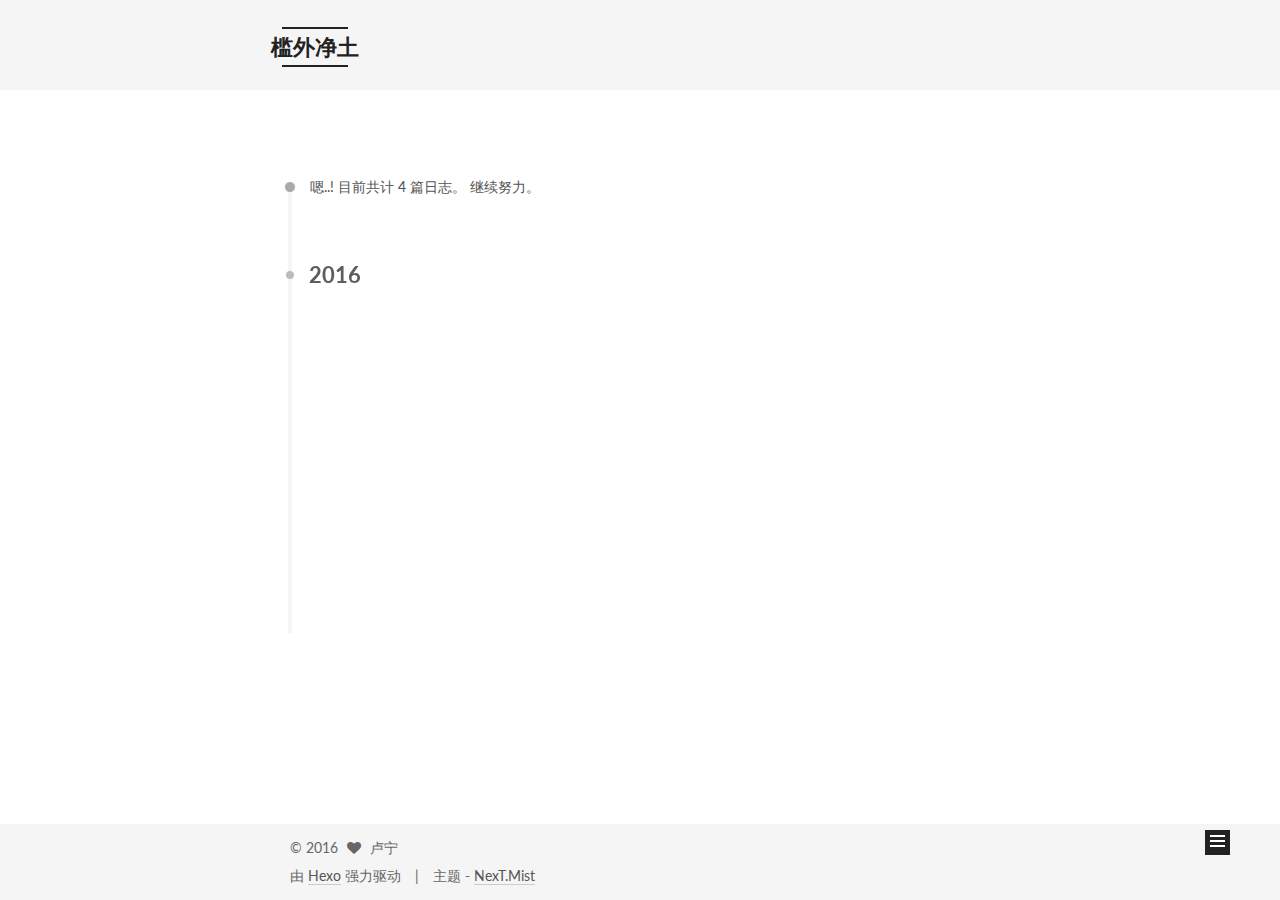
<file: archives/index.html>
<!doctype html>



  


<html class="theme-next mist use-motion">
<head>
  <meta charset="UTF-8"/>
<meta http-equiv="X-UA-Compatible" content="IE=edge,chrome=1" />
<meta name="viewport" content="width=device-width, initial-scale=1, maximum-scale=1"/>



<meta http-equiv="Cache-Control" content="no-transform" />
<meta http-equiv="Cache-Control" content="no-siteapp" />












  
  
  <link href="/vendors/fancybox/source/jquery.fancybox.css?v=2.1.5" rel="stylesheet" type="text/css" />




  
  
  
  

  
    
    
  

  

  

  

  

  
    
    
    <link href="//fonts.googleapis.com/css?family=Lato:300,300italic,400,400italic,700,700italic&subset=latin,latin-ext" rel="stylesheet" type="text/css">
  






<link href="/vendors/font-awesome/css/font-awesome.min.css?v=4.4.0" rel="stylesheet" type="text/css" />

<link href="/css/main.css?v=5.0.1" rel="stylesheet" type="text/css" />


  <meta name="keywords" content="Hexo, NexT" />








  <link rel="shortcut icon" type="image/x-icon" href="/favicon.ico?v=5.0.1" />






<meta name="description" content="论一个T3码农的幸福生活">
<meta property="og:type" content="website">
<meta property="og:title" content="槛外净土">
<meta property="og:url" content="http://yoursite.com/archives/index.html">
<meta property="og:site_name" content="槛外净土">
<meta property="og:description" content="论一个T3码农的幸福生活">
<meta name="twitter:card" content="summary">
<meta name="twitter:title" content="槛外净土">
<meta name="twitter:description" content="论一个T3码农的幸福生活">



<script type="text/javascript" id="hexo.configuration">
  var NexT = window.NexT || {};
  var CONFIG = {
    scheme: 'Mist',
    sidebar: {"position":"left","display":"post"},
    fancybox: true,
    motion: true,
    duoshuo: {
      userId: 0,
      author: '博主'
    }
  };
</script>

  <title> 归档 | 槛外净土 </title>
</head>

<body itemscope itemtype="http://schema.org/WebPage" lang="zh-Hans">

  










  
  
    
  

  <div class="container one-collumn sidebar-position-left  page-archive  ">
    <div class="headband"></div>

    <header id="header" class="header" itemscope itemtype="http://schema.org/WPHeader">
      <div class="header-inner"><div class="site-meta ">
  

  <div class="custom-logo-site-title">
    <a href="/"  class="brand" rel="start">
      <span class="logo-line-before"><i></i></span>
      <span class="site-title">槛外净土</span>
      <span class="logo-line-after"><i></i></span>
    </a>
  </div>
  <p class="site-subtitle">^o^</p>
</div>

<div class="site-nav-toggle">
  <button>
    <span class="btn-bar"></span>
    <span class="btn-bar"></span>
    <span class="btn-bar"></span>
  </button>
</div>

<nav class="site-nav">
  

  
    <ul id="menu" class="menu">
      
        
        <li class="menu-item menu-item-home">
          <a href="/" rel="section">
            
              <i class="menu-item-icon fa fa-fw fa-home"></i> <br />
            
            首页
          </a>
        </li>
      
        
        <li class="menu-item menu-item-archives">
          <a href="/archives" rel="section">
            
              <i class="menu-item-icon fa fa-fw fa-archive"></i> <br />
            
            归档
          </a>
        </li>
      
        
        <li class="menu-item menu-item-tags">
          <a href="/tags" rel="section">
            
              <i class="menu-item-icon fa fa-fw fa-tags"></i> <br />
            
            标签
          </a>
        </li>
      

      
    </ul>
  

  
</nav>

 </div>
    </header>

    <main id="main" class="main">
      <div class="main-inner">
        <div class="content-wrap">
          <div id="content" class="content">
            

  <section id="posts" class="posts-collapse">
    <span class="archive-move-on"></span>

    <span class="archive-page-counter">
      
      
      
        
      
      嗯..! 目前共计 4 篇日志。 继续努力。
    </span>

    

      
      
      

      
        
        <div class="collection-title">
          <h2 class="archive-year motion-element" id="archive-year-2016">2016</h2>
        </div>
      
      

      

  <article class="post post-type-normal" itemscope itemtype="http://schema.org/Article">
    <header class="post-header">

      <h1 class="post-title">
        
            <a class="post-title-link" href="/2016/09/08/singeton/" itemprop="url">
              
                <span itemprop="name">设计模式 之 单例模式</span>
              
            </a>
        
      </h1>

      <div class="post-meta">
        <time class="post-time" itemprop="dateCreated"
              datetime="2016-09-08T21:42:16+08:00"
              content="2016-09-08" >
          09-08
        </time>
      </div>

    </header>
  </article>



    

      
      
      

      
      

      

  <article class="post post-type-normal" itemscope itemtype="http://schema.org/Article">
    <header class="post-header">

      <h1 class="post-title">
        
            <a class="post-title-link" href="/2016/08/31/bintary/" itemprop="url">
              
                <span itemprop="name">上传bintary中文乱码问题</span>
              
            </a>
        
      </h1>

      <div class="post-meta">
        <time class="post-time" itemprop="dateCreated"
              datetime="2016-08-31T14:01:12+08:00"
              content="2016-08-31" >
          08-31
        </time>
      </div>

    </header>
  </article>



    

      
      
      

      
      

      

  <article class="post post-type-normal" itemscope itemtype="http://schema.org/Article">
    <header class="post-header">

      <h1 class="post-title">
        
            <a class="post-title-link" href="/2016/08/29/baidu/" itemprop="url">
              
                <span itemprop="name">baidu</span>
              
            </a>
        
      </h1>

      <div class="post-meta">
        <time class="post-time" itemprop="dateCreated"
              datetime="2016-08-29T21:40:54+08:00"
              content="2016-08-29" >
          08-29
        </time>
      </div>

    </header>
  </article>



    

      
      
      

      
      

      

  <article class="post post-type-normal" itemscope itemtype="http://schema.org/Article">
    <header class="post-header">

      <h1 class="post-title">
        
            <a class="post-title-link" href="/2016/08/29/hello-world/" itemprop="url">
              
                <span itemprop="name">Hello World</span>
              
            </a>
        
      </h1>

      <div class="post-meta">
        <time class="post-time" itemprop="dateCreated"
              datetime="2016-08-29T21:33:59+08:00"
              content="2016-08-29" >
          08-29
        </time>
      </div>

    </header>
  </article>



    

  </section>

  



          </div>
          


          

        </div>
        
          
  
  <div class="sidebar-toggle">
    <div class="sidebar-toggle-line-wrap">
      <span class="sidebar-toggle-line sidebar-toggle-line-first"></span>
      <span class="sidebar-toggle-line sidebar-toggle-line-middle"></span>
      <span class="sidebar-toggle-line sidebar-toggle-line-last"></span>
    </div>
  </div>

  <aside id="sidebar" class="sidebar">
    <div class="sidebar-inner">

      

      

      <section class="site-overview sidebar-panel  sidebar-panel-active ">
        <div class="site-author motion-element" itemprop="author" itemscope itemtype="http://schema.org/Person">
          <img class="site-author-image" itemprop="image"
               src="/uploads/icon.jpg"
               alt="卢宁" />
          <p class="site-author-name" itemprop="name">卢宁</p>
          <p class="site-description motion-element" itemprop="description">论一个T3码农的幸福生活</p>
        </div>
        <nav class="site-state motion-element">
          <div class="site-state-item site-state-posts">
            <a href="/archives">
              <span class="site-state-item-count">4</span>
              <span class="site-state-item-name">日志</span>
            </a>
          </div>

          

          
            <div class="site-state-item site-state-tags">
              <a href="/tags">
                <span class="site-state-item-count">2</span>
                <span class="site-state-item-name">标签</span>
              </a>
            </div>
          

        </nav>

        

        <div class="links-of-author motion-element">
          
        </div>

        
        

        
        

      </section>

      

    </div>
  </aside>


        
      </div>
    </main>

    <footer id="footer" class="footer">
      <div class="footer-inner">
        <div class="copyright" >
  
  &copy; 
  <span itemprop="copyrightYear">2016</span>
  <span class="with-love">
    <i class="fa fa-heart"></i>
  </span>
  <span class="author" itemprop="copyrightHolder">卢宁</span>
</div>

<div class="powered-by">
  由 <a class="theme-link" href="http://hexo.io">Hexo</a> 强力驱动
</div>

<div class="theme-info">
  主题 -
  <a class="theme-link" href="https://github.com/iissnan/hexo-theme-next">
    NexT.Mist
  </a>
</div>

        

        
      </div>
    </footer>

    <div class="back-to-top">
      <i class="fa fa-arrow-up"></i>
    </div>
  </div>

  

<script type="text/javascript">
  if (Object.prototype.toString.call(window.Promise) !== '[object Function]') {
    window.Promise = null;
  }
</script>









  



  
  <script type="text/javascript" src="/vendors/jquery/index.js?v=2.1.3"></script>

  
  <script type="text/javascript" src="/vendors/fastclick/lib/fastclick.min.js?v=1.0.6"></script>

  
  <script type="text/javascript" src="/vendors/jquery_lazyload/jquery.lazyload.js?v=1.9.7"></script>

  
  <script type="text/javascript" src="/vendors/velocity/velocity.min.js?v=1.2.1"></script>

  
  <script type="text/javascript" src="/vendors/velocity/velocity.ui.min.js?v=1.2.1"></script>

  
  <script type="text/javascript" src="/vendors/fancybox/source/jquery.fancybox.pack.js?v=2.1.5"></script>


  


  <script type="text/javascript" src="/js/src/utils.js?v=5.0.1"></script>

  <script type="text/javascript" src="/js/src/motion.js?v=5.0.1"></script>



  
  

  
  
    <script type="text/javascript" id="motion.page.archive">
      $('.archive-year').velocity('transition.slideLeftIn');
    </script>
  


  


  <script type="text/javascript" src="/js/src/bootstrap.js?v=5.0.1"></script>



  



  



  
  
  

  

  

</body>
</html>
</file>
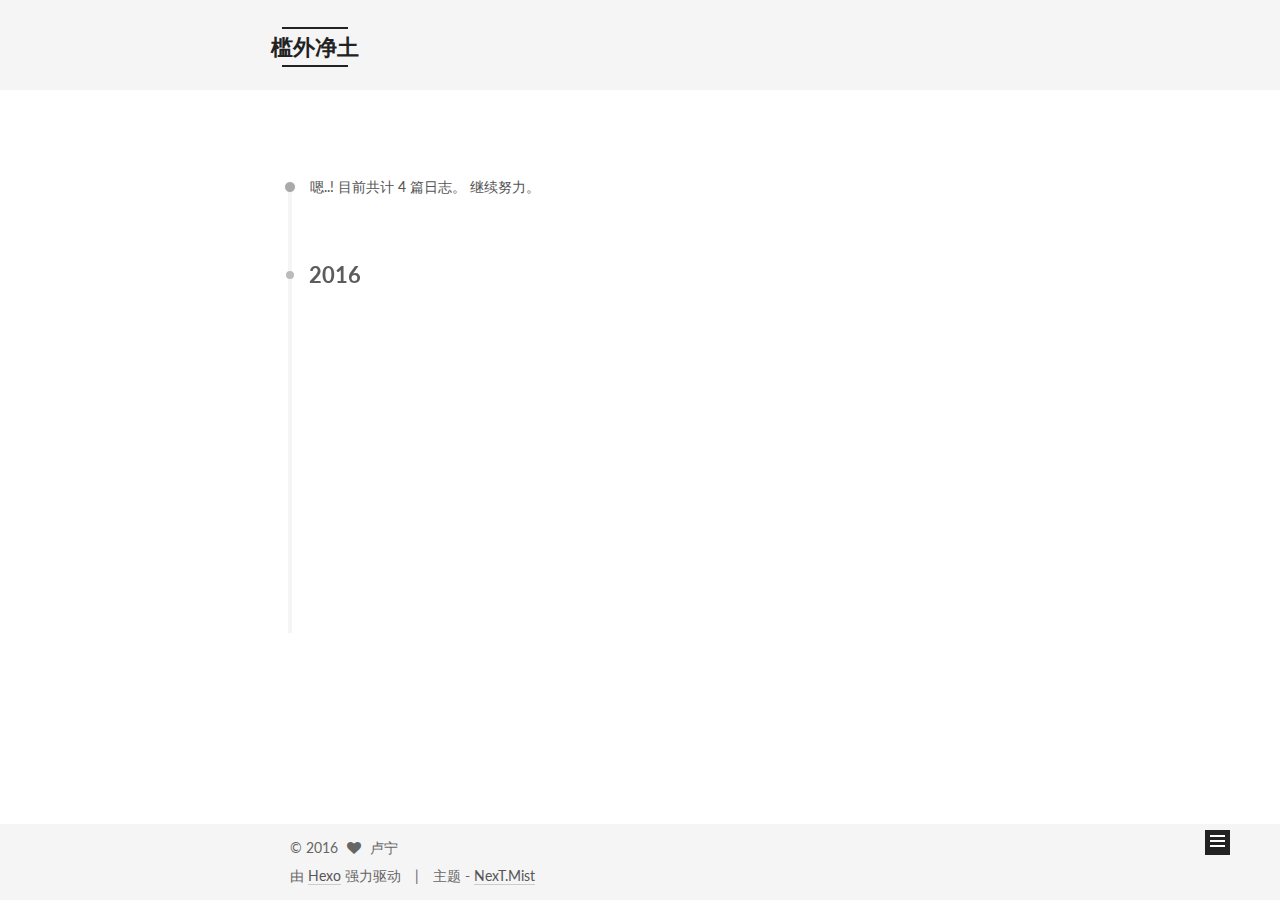
<file: archives/2016/index.html>
<!doctype html>



  


<html class="theme-next mist use-motion">
<head>
  <meta charset="UTF-8"/>
<meta http-equiv="X-UA-Compatible" content="IE=edge,chrome=1" />
<meta name="viewport" content="width=device-width, initial-scale=1, maximum-scale=1"/>



<meta http-equiv="Cache-Control" content="no-transform" />
<meta http-equiv="Cache-Control" content="no-siteapp" />












  
  
  <link href="/vendors/fancybox/source/jquery.fancybox.css?v=2.1.5" rel="stylesheet" type="text/css" />




  
  
  
  

  
    
    
  

  

  

  

  

  
    
    
    <link href="//fonts.googleapis.com/css?family=Lato:300,300italic,400,400italic,700,700italic&subset=latin,latin-ext" rel="stylesheet" type="text/css">
  






<link href="/vendors/font-awesome/css/font-awesome.min.css?v=4.4.0" rel="stylesheet" type="text/css" />

<link href="/css/main.css?v=5.0.1" rel="stylesheet" type="text/css" />


  <meta name="keywords" content="Hexo, NexT" />








  <link rel="shortcut icon" type="image/x-icon" href="/favicon.ico?v=5.0.1" />






<meta name="description" content="论一个T3码农的幸福生活">
<meta property="og:type" content="website">
<meta property="og:title" content="槛外净土">
<meta property="og:url" content="http://yoursite.com/archives/2016/index.html">
<meta property="og:site_name" content="槛外净土">
<meta property="og:description" content="论一个T3码农的幸福生活">
<meta name="twitter:card" content="summary">
<meta name="twitter:title" content="槛外净土">
<meta name="twitter:description" content="论一个T3码农的幸福生活">



<script type="text/javascript" id="hexo.configuration">
  var NexT = window.NexT || {};
  var CONFIG = {
    scheme: 'Mist',
    sidebar: {"position":"left","display":"post"},
    fancybox: true,
    motion: true,
    duoshuo: {
      userId: 0,
      author: '博主'
    }
  };
</script>

  <title> 归档 | 槛外净土 </title>
</head>

<body itemscope itemtype="http://schema.org/WebPage" lang="zh-Hans">

  










  
  
    
  

  <div class="container one-collumn sidebar-position-left  page-archive  ">
    <div class="headband"></div>

    <header id="header" class="header" itemscope itemtype="http://schema.org/WPHeader">
      <div class="header-inner"><div class="site-meta ">
  

  <div class="custom-logo-site-title">
    <a href="/"  class="brand" rel="start">
      <span class="logo-line-before"><i></i></span>
      <span class="site-title">槛外净土</span>
      <span class="logo-line-after"><i></i></span>
    </a>
  </div>
  <p class="site-subtitle">^o^</p>
</div>

<div class="site-nav-toggle">
  <button>
    <span class="btn-bar"></span>
    <span class="btn-bar"></span>
    <span class="btn-bar"></span>
  </button>
</div>

<nav class="site-nav">
  

  
    <ul id="menu" class="menu">
      
        
        <li class="menu-item menu-item-home">
          <a href="/" rel="section">
            
              <i class="menu-item-icon fa fa-fw fa-home"></i> <br />
            
            首页
          </a>
        </li>
      
        
        <li class="menu-item menu-item-archives">
          <a href="/archives" rel="section">
            
              <i class="menu-item-icon fa fa-fw fa-archive"></i> <br />
            
            归档
          </a>
        </li>
      
        
        <li class="menu-item menu-item-tags">
          <a href="/tags" rel="section">
            
              <i class="menu-item-icon fa fa-fw fa-tags"></i> <br />
            
            标签
          </a>
        </li>
      

      
    </ul>
  

  
</nav>

 </div>
    </header>

    <main id="main" class="main">
      <div class="main-inner">
        <div class="content-wrap">
          <div id="content" class="content">
            

  <section id="posts" class="posts-collapse">
    <span class="archive-move-on"></span>

    <span class="archive-page-counter">
      
      
      
        
      
      嗯..! 目前共计 4 篇日志。 继续努力。
    </span>

    

      
      
      

      
        
        <div class="collection-title">
          <h2 class="archive-year motion-element" id="archive-year-2016">2016</h2>
        </div>
      
      

      

  <article class="post post-type-normal" itemscope itemtype="http://schema.org/Article">
    <header class="post-header">

      <h1 class="post-title">
        
            <a class="post-title-link" href="/2016/09/08/singeton/" itemprop="url">
              
                <span itemprop="name">设计模式 之 单例模式</span>
              
            </a>
        
      </h1>

      <div class="post-meta">
        <time class="post-time" itemprop="dateCreated"
              datetime="2016-09-08T21:42:16+08:00"
              content="2016-09-08" >
          09-08
        </time>
      </div>

    </header>
  </article>



    

      
      
      

      
      

      

  <article class="post post-type-normal" itemscope itemtype="http://schema.org/Article">
    <header class="post-header">

      <h1 class="post-title">
        
            <a class="post-title-link" href="/2016/08/31/bintary/" itemprop="url">
              
                <span itemprop="name">上传bintary中文乱码问题</span>
              
            </a>
        
      </h1>

      <div class="post-meta">
        <time class="post-time" itemprop="dateCreated"
              datetime="2016-08-31T14:01:12+08:00"
              content="2016-08-31" >
          08-31
        </time>
      </div>

    </header>
  </article>



    

      
      
      

      
      

      

  <article class="post post-type-normal" itemscope itemtype="http://schema.org/Article">
    <header class="post-header">

      <h1 class="post-title">
        
            <a class="post-title-link" href="/2016/08/29/baidu/" itemprop="url">
              
                <span itemprop="name">baidu</span>
              
            </a>
        
      </h1>

      <div class="post-meta">
        <time class="post-time" itemprop="dateCreated"
              datetime="2016-08-29T21:40:54+08:00"
              content="2016-08-29" >
          08-29
        </time>
      </div>

    </header>
  </article>



    

      
      
      

      
      

      

  <article class="post post-type-normal" itemscope itemtype="http://schema.org/Article">
    <header class="post-header">

      <h1 class="post-title">
        
            <a class="post-title-link" href="/2016/08/29/hello-world/" itemprop="url">
              
                <span itemprop="name">Hello World</span>
              
            </a>
        
      </h1>

      <div class="post-meta">
        <time class="post-time" itemprop="dateCreated"
              datetime="2016-08-29T21:33:59+08:00"
              content="2016-08-29" >
          08-29
        </time>
      </div>

    </header>
  </article>



    

  </section>

  



          </div>
          


          

        </div>
        
          
  
  <div class="sidebar-toggle">
    <div class="sidebar-toggle-line-wrap">
      <span class="sidebar-toggle-line sidebar-toggle-line-first"></span>
      <span class="sidebar-toggle-line sidebar-toggle-line-middle"></span>
      <span class="sidebar-toggle-line sidebar-toggle-line-last"></span>
    </div>
  </div>

  <aside id="sidebar" class="sidebar">
    <div class="sidebar-inner">

      

      

      <section class="site-overview sidebar-panel  sidebar-panel-active ">
        <div class="site-author motion-element" itemprop="author" itemscope itemtype="http://schema.org/Person">
          <img class="site-author-image" itemprop="image"
               src="/uploads/icon.jpg"
               alt="卢宁" />
          <p class="site-author-name" itemprop="name">卢宁</p>
          <p class="site-description motion-element" itemprop="description">论一个T3码农的幸福生活</p>
        </div>
        <nav class="site-state motion-element">
          <div class="site-state-item site-state-posts">
            <a href="/archives">
              <span class="site-state-item-count">4</span>
              <span class="site-state-item-name">日志</span>
            </a>
          </div>

          

          
            <div class="site-state-item site-state-tags">
              <a href="/tags">
                <span class="site-state-item-count">2</span>
                <span class="site-state-item-name">标签</span>
              </a>
            </div>
          

        </nav>

        

        <div class="links-of-author motion-element">
          
        </div>

        
        

        
        

      </section>

      

    </div>
  </aside>


        
      </div>
    </main>

    <footer id="footer" class="footer">
      <div class="footer-inner">
        <div class="copyright" >
  
  &copy; 
  <span itemprop="copyrightYear">2016</span>
  <span class="with-love">
    <i class="fa fa-heart"></i>
  </span>
  <span class="author" itemprop="copyrightHolder">卢宁</span>
</div>

<div class="powered-by">
  由 <a class="theme-link" href="http://hexo.io">Hexo</a> 强力驱动
</div>

<div class="theme-info">
  主题 -
  <a class="theme-link" href="https://github.com/iissnan/hexo-theme-next">
    NexT.Mist
  </a>
</div>

        

        
      </div>
    </footer>

    <div class="back-to-top">
      <i class="fa fa-arrow-up"></i>
    </div>
  </div>

  

<script type="text/javascript">
  if (Object.prototype.toString.call(window.Promise) !== '[object Function]') {
    window.Promise = null;
  }
</script>









  



  
  <script type="text/javascript" src="/vendors/jquery/index.js?v=2.1.3"></script>

  
  <script type="text/javascript" src="/vendors/fastclick/lib/fastclick.min.js?v=1.0.6"></script>

  
  <script type="text/javascript" src="/vendors/jquery_lazyload/jquery.lazyload.js?v=1.9.7"></script>

  
  <script type="text/javascript" src="/vendors/velocity/velocity.min.js?v=1.2.1"></script>

  
  <script type="text/javascript" src="/vendors/velocity/velocity.ui.min.js?v=1.2.1"></script>

  
  <script type="text/javascript" src="/vendors/fancybox/source/jquery.fancybox.pack.js?v=2.1.5"></script>


  


  <script type="text/javascript" src="/js/src/utils.js?v=5.0.1"></script>

  <script type="text/javascript" src="/js/src/motion.js?v=5.0.1"></script>



  
  

  
  
    <script type="text/javascript" id="motion.page.archive">
      $('.archive-year').velocity('transition.slideLeftIn');
    </script>
  


  


  <script type="text/javascript" src="/js/src/bootstrap.js?v=5.0.1"></script>



  



  



  
  
  

  

  

</body>
</html>
</file>
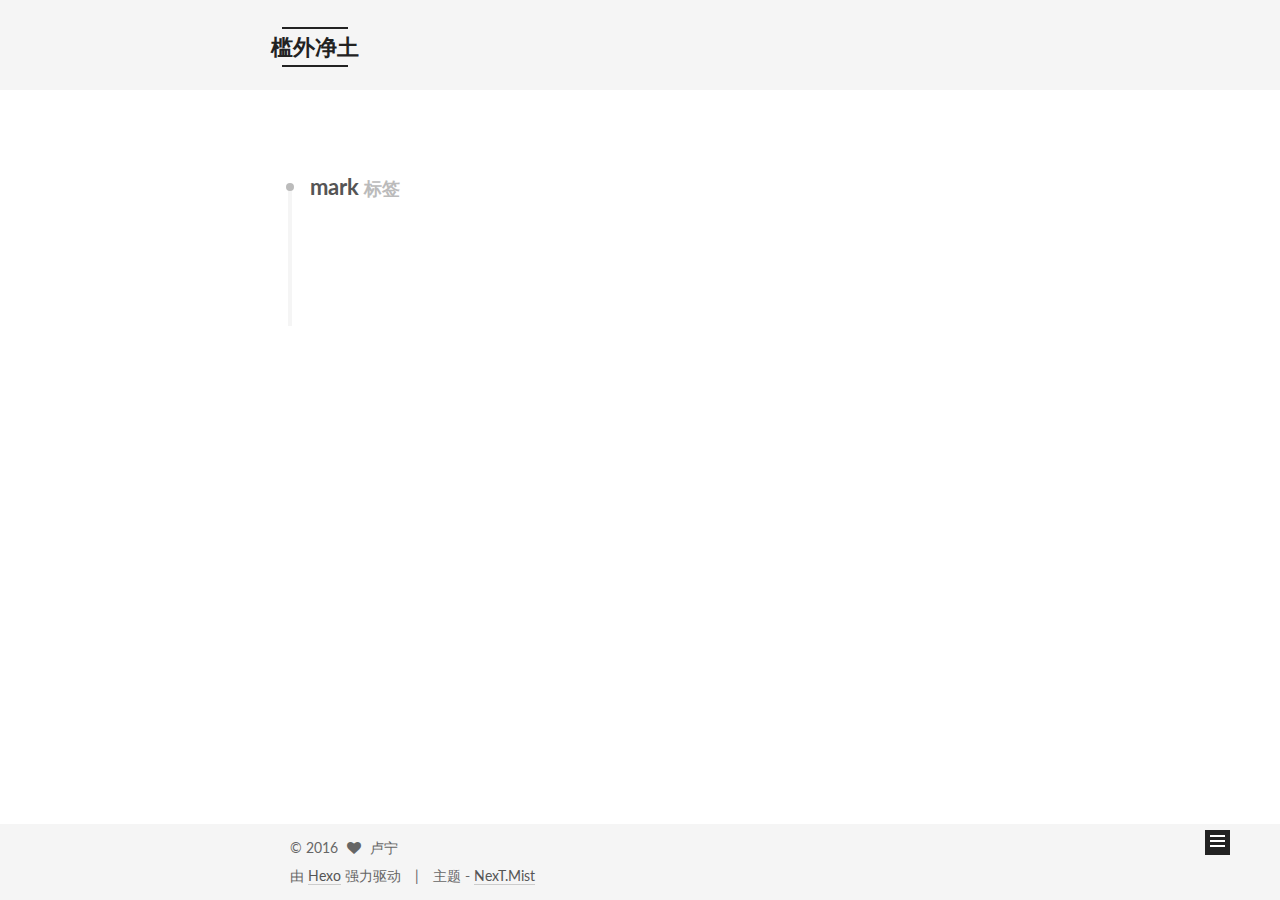
<file: tags/mark/index.html>
<!doctype html>



  


<html class="theme-next mist use-motion">
<head>
  <meta charset="UTF-8"/>
<meta http-equiv="X-UA-Compatible" content="IE=edge,chrome=1" />
<meta name="viewport" content="width=device-width, initial-scale=1, maximum-scale=1"/>



<meta http-equiv="Cache-Control" content="no-transform" />
<meta http-equiv="Cache-Control" content="no-siteapp" />












  
  
  <link href="/vendors/fancybox/source/jquery.fancybox.css?v=2.1.5" rel="stylesheet" type="text/css" />




  
  
  
  

  
    
    
  

  

  

  

  

  
    
    
    <link href="//fonts.googleapis.com/css?family=Lato:300,300italic,400,400italic,700,700italic&subset=latin,latin-ext" rel="stylesheet" type="text/css">
  






<link href="/vendors/font-awesome/css/font-awesome.min.css?v=4.4.0" rel="stylesheet" type="text/css" />

<link href="/css/main.css?v=5.0.1" rel="stylesheet" type="text/css" />


  <meta name="keywords" content="Hexo, NexT" />








  <link rel="shortcut icon" type="image/x-icon" href="/favicon.ico?v=5.0.1" />






<meta name="description" content="论一个T3码农的幸福生活">
<meta property="og:type" content="website">
<meta property="og:title" content="槛外净土">
<meta property="og:url" content="http://yoursite.com/tags/mark/index.html">
<meta property="og:site_name" content="槛外净土">
<meta property="og:description" content="论一个T3码农的幸福生活">
<meta name="twitter:card" content="summary">
<meta name="twitter:title" content="槛外净土">
<meta name="twitter:description" content="论一个T3码农的幸福生活">



<script type="text/javascript" id="hexo.configuration">
  var NexT = window.NexT || {};
  var CONFIG = {
    scheme: 'Mist',
    sidebar: {"position":"left","display":"post"},
    fancybox: true,
    motion: true,
    duoshuo: {
      userId: 0,
      author: '博主'
    }
  };
</script>

  <title> 标签: mark | 槛外净土 </title>
</head>

<body itemscope itemtype="http://schema.org/WebPage" lang="zh-Hans">

  










  
  
    
  

  <div class="container one-collumn sidebar-position-left  ">
    <div class="headband"></div>

    <header id="header" class="header" itemscope itemtype="http://schema.org/WPHeader">
      <div class="header-inner"><div class="site-meta ">
  

  <div class="custom-logo-site-title">
    <a href="/"  class="brand" rel="start">
      <span class="logo-line-before"><i></i></span>
      <span class="site-title">槛外净土</span>
      <span class="logo-line-after"><i></i></span>
    </a>
  </div>
  <p class="site-subtitle">^o^</p>
</div>

<div class="site-nav-toggle">
  <button>
    <span class="btn-bar"></span>
    <span class="btn-bar"></span>
    <span class="btn-bar"></span>
  </button>
</div>

<nav class="site-nav">
  

  
    <ul id="menu" class="menu">
      
        
        <li class="menu-item menu-item-home">
          <a href="/" rel="section">
            
              <i class="menu-item-icon fa fa-fw fa-home"></i> <br />
            
            首页
          </a>
        </li>
      
        
        <li class="menu-item menu-item-archives">
          <a href="/archives" rel="section">
            
              <i class="menu-item-icon fa fa-fw fa-archive"></i> <br />
            
            归档
          </a>
        </li>
      
        
        <li class="menu-item menu-item-tags">
          <a href="/tags" rel="section">
            
              <i class="menu-item-icon fa fa-fw fa-tags"></i> <br />
            
            标签
          </a>
        </li>
      

      
    </ul>
  

  
</nav>

 </div>
    </header>

    <main id="main" class="main">
      <div class="main-inner">
        <div class="content-wrap">
          <div id="content" class="content">
            

  <div id="posts" class="posts-collapse">
    <div class="collection-title">
      <h2 >
        mark
        <small>标签</small>
      </h2>
    </div>

    
      

  <article class="post post-type-normal" itemscope itemtype="http://schema.org/Article">
    <header class="post-header">

      <h1 class="post-title">
        
            <a class="post-title-link" href="/2016/08/31/bintary/" itemprop="url">
              
                <span itemprop="name">上传bintary中文乱码问题</span>
              
            </a>
        
      </h1>

      <div class="post-meta">
        <time class="post-time" itemprop="dateCreated"
              datetime="2016-08-31T14:01:12+08:00"
              content="2016-08-31" >
          08-31
        </time>
      </div>

    </header>
  </article>


    
  </div>

  


          </div>
          


          

        </div>
        
          
  
  <div class="sidebar-toggle">
    <div class="sidebar-toggle-line-wrap">
      <span class="sidebar-toggle-line sidebar-toggle-line-first"></span>
      <span class="sidebar-toggle-line sidebar-toggle-line-middle"></span>
      <span class="sidebar-toggle-line sidebar-toggle-line-last"></span>
    </div>
  </div>

  <aside id="sidebar" class="sidebar">
    <div class="sidebar-inner">

      

      

      <section class="site-overview sidebar-panel  sidebar-panel-active ">
        <div class="site-author motion-element" itemprop="author" itemscope itemtype="http://schema.org/Person">
          <img class="site-author-image" itemprop="image"
               src="/uploads/icon.jpg"
               alt="卢宁" />
          <p class="site-author-name" itemprop="name">卢宁</p>
          <p class="site-description motion-element" itemprop="description">论一个T3码农的幸福生活</p>
        </div>
        <nav class="site-state motion-element">
          <div class="site-state-item site-state-posts">
            <a href="/archives">
              <span class="site-state-item-count">4</span>
              <span class="site-state-item-name">日志</span>
            </a>
          </div>

          

          
            <div class="site-state-item site-state-tags">
              <a href="/tags">
                <span class="site-state-item-count">2</span>
                <span class="site-state-item-name">标签</span>
              </a>
            </div>
          

        </nav>

        

        <div class="links-of-author motion-element">
          
        </div>

        
        

        
        

      </section>

      

    </div>
  </aside>


        
      </div>
    </main>

    <footer id="footer" class="footer">
      <div class="footer-inner">
        <div class="copyright" >
  
  &copy; 
  <span itemprop="copyrightYear">2016</span>
  <span class="with-love">
    <i class="fa fa-heart"></i>
  </span>
  <span class="author" itemprop="copyrightHolder">卢宁</span>
</div>

<div class="powered-by">
  由 <a class="theme-link" href="http://hexo.io">Hexo</a> 强力驱动
</div>

<div class="theme-info">
  主题 -
  <a class="theme-link" href="https://github.com/iissnan/hexo-theme-next">
    NexT.Mist
  </a>
</div>

        

        
      </div>
    </footer>

    <div class="back-to-top">
      <i class="fa fa-arrow-up"></i>
    </div>
  </div>

  

<script type="text/javascript">
  if (Object.prototype.toString.call(window.Promise) !== '[object Function]') {
    window.Promise = null;
  }
</script>









  



  
  <script type="text/javascript" src="/vendors/jquery/index.js?v=2.1.3"></script>

  
  <script type="text/javascript" src="/vendors/fastclick/lib/fastclick.min.js?v=1.0.6"></script>

  
  <script type="text/javascript" src="/vendors/jquery_lazyload/jquery.lazyload.js?v=1.9.7"></script>

  
  <script type="text/javascript" src="/vendors/velocity/velocity.min.js?v=1.2.1"></script>

  
  <script type="text/javascript" src="/vendors/velocity/velocity.ui.min.js?v=1.2.1"></script>

  
  <script type="text/javascript" src="/vendors/fancybox/source/jquery.fancybox.pack.js?v=2.1.5"></script>


  


  <script type="text/javascript" src="/js/src/utils.js?v=5.0.1"></script>

  <script type="text/javascript" src="/js/src/motion.js?v=5.0.1"></script>



  
  

  

  


  <script type="text/javascript" src="/js/src/bootstrap.js?v=5.0.1"></script>



  



  



  
  
  

  

  

</body>
</html>
</file>
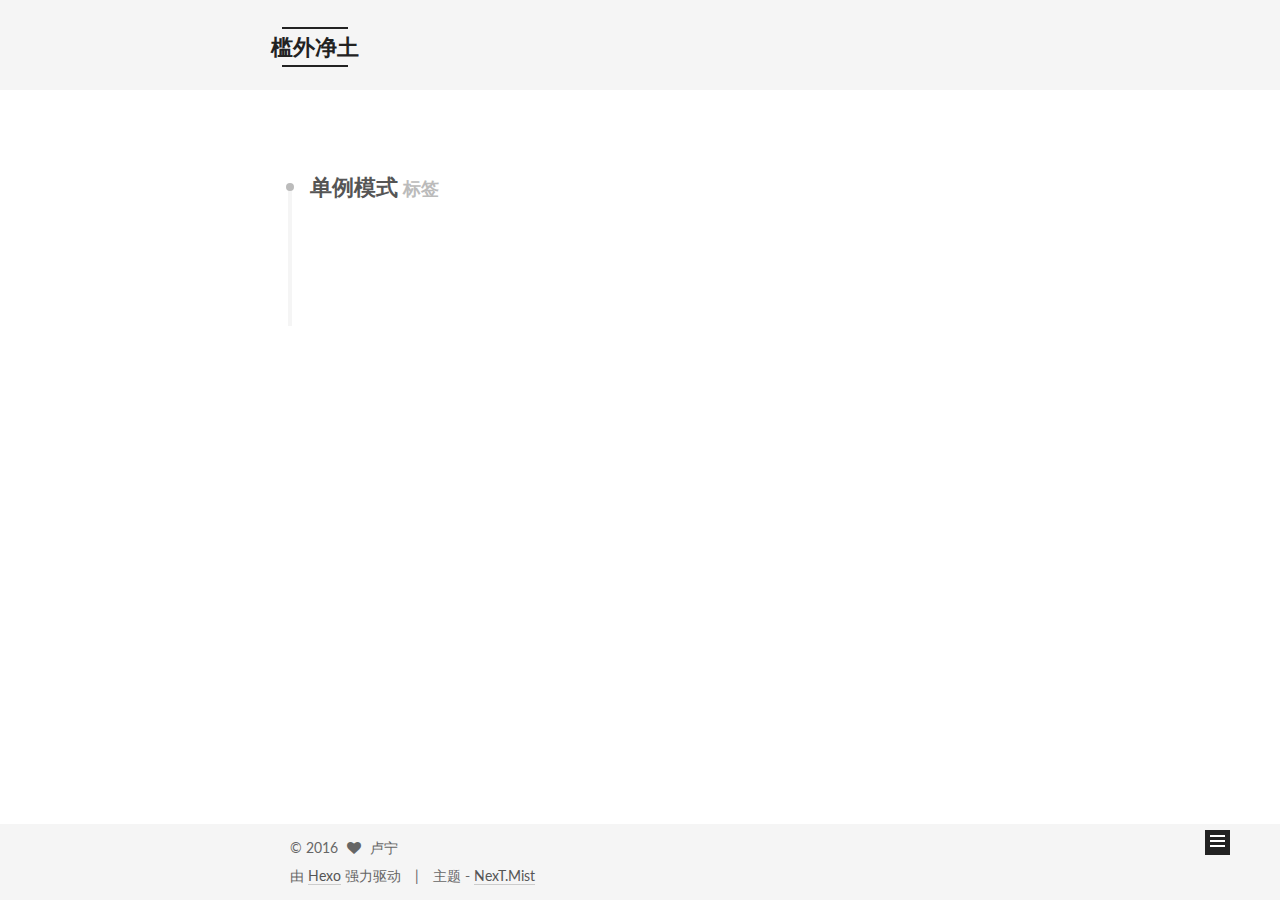
<file: tags/单例模式/index.html>
<!doctype html>



  


<html class="theme-next mist use-motion">
<head>
  <meta charset="UTF-8"/>
<meta http-equiv="X-UA-Compatible" content="IE=edge,chrome=1" />
<meta name="viewport" content="width=device-width, initial-scale=1, maximum-scale=1"/>



<meta http-equiv="Cache-Control" content="no-transform" />
<meta http-equiv="Cache-Control" content="no-siteapp" />












  
  
  <link href="/vendors/fancybox/source/jquery.fancybox.css?v=2.1.5" rel="stylesheet" type="text/css" />




  
  
  
  

  
    
    
  

  

  

  

  

  
    
    
    <link href="//fonts.googleapis.com/css?family=Lato:300,300italic,400,400italic,700,700italic&subset=latin,latin-ext" rel="stylesheet" type="text/css">
  






<link href="/vendors/font-awesome/css/font-awesome.min.css?v=4.4.0" rel="stylesheet" type="text/css" />

<link href="/css/main.css?v=5.0.1" rel="stylesheet" type="text/css" />


  <meta name="keywords" content="Hexo, NexT" />








  <link rel="shortcut icon" type="image/x-icon" href="/favicon.ico?v=5.0.1" />






<meta name="description" content="论一个T3码农的幸福生活">
<meta property="og:type" content="website">
<meta property="og:title" content="槛外净土">
<meta property="og:url" content="http://yoursite.com/tags/单例模式/index.html">
<meta property="og:site_name" content="槛外净土">
<meta property="og:description" content="论一个T3码农的幸福生活">
<meta name="twitter:card" content="summary">
<meta name="twitter:title" content="槛外净土">
<meta name="twitter:description" content="论一个T3码农的幸福生活">



<script type="text/javascript" id="hexo.configuration">
  var NexT = window.NexT || {};
  var CONFIG = {
    scheme: 'Mist',
    sidebar: {"position":"left","display":"post"},
    fancybox: true,
    motion: true,
    duoshuo: {
      userId: 0,
      author: '博主'
    }
  };
</script>

  <title> 标签: 单例模式 | 槛外净土 </title>
</head>

<body itemscope itemtype="http://schema.org/WebPage" lang="zh-Hans">

  










  
  
    
  

  <div class="container one-collumn sidebar-position-left  ">
    <div class="headband"></div>

    <header id="header" class="header" itemscope itemtype="http://schema.org/WPHeader">
      <div class="header-inner"><div class="site-meta ">
  

  <div class="custom-logo-site-title">
    <a href="/"  class="brand" rel="start">
      <span class="logo-line-before"><i></i></span>
      <span class="site-title">槛外净土</span>
      <span class="logo-line-after"><i></i></span>
    </a>
  </div>
  <p class="site-subtitle">^o^</p>
</div>

<div class="site-nav-toggle">
  <button>
    <span class="btn-bar"></span>
    <span class="btn-bar"></span>
    <span class="btn-bar"></span>
  </button>
</div>

<nav class="site-nav">
  

  
    <ul id="menu" class="menu">
      
        
        <li class="menu-item menu-item-home">
          <a href="/" rel="section">
            
              <i class="menu-item-icon fa fa-fw fa-home"></i> <br />
            
            首页
          </a>
        </li>
      
        
        <li class="menu-item menu-item-archives">
          <a href="/archives" rel="section">
            
              <i class="menu-item-icon fa fa-fw fa-archive"></i> <br />
            
            归档
          </a>
        </li>
      
        
        <li class="menu-item menu-item-tags">
          <a href="/tags" rel="section">
            
              <i class="menu-item-icon fa fa-fw fa-tags"></i> <br />
            
            标签
          </a>
        </li>
      

      
    </ul>
  

  
</nav>

 </div>
    </header>

    <main id="main" class="main">
      <div class="main-inner">
        <div class="content-wrap">
          <div id="content" class="content">
            

  <div id="posts" class="posts-collapse">
    <div class="collection-title">
      <h2 >
        单例模式
        <small>标签</small>
      </h2>
    </div>

    
      

  <article class="post post-type-normal" itemscope itemtype="http://schema.org/Article">
    <header class="post-header">

      <h1 class="post-title">
        
            <a class="post-title-link" href="/2016/09/08/singeton/" itemprop="url">
              
                <span itemprop="name">设计模式 之 单例模式</span>
              
            </a>
        
      </h1>

      <div class="post-meta">
        <time class="post-time" itemprop="dateCreated"
              datetime="2016-09-08T21:42:16+08:00"
              content="2016-09-08" >
          09-08
        </time>
      </div>

    </header>
  </article>


    
  </div>

  


          </div>
          


          

        </div>
        
          
  
  <div class="sidebar-toggle">
    <div class="sidebar-toggle-line-wrap">
      <span class="sidebar-toggle-line sidebar-toggle-line-first"></span>
      <span class="sidebar-toggle-line sidebar-toggle-line-middle"></span>
      <span class="sidebar-toggle-line sidebar-toggle-line-last"></span>
    </div>
  </div>

  <aside id="sidebar" class="sidebar">
    <div class="sidebar-inner">

      

      

      <section class="site-overview sidebar-panel  sidebar-panel-active ">
        <div class="site-author motion-element" itemprop="author" itemscope itemtype="http://schema.org/Person">
          <img class="site-author-image" itemprop="image"
               src="/uploads/icon.jpg"
               alt="卢宁" />
          <p class="site-author-name" itemprop="name">卢宁</p>
          <p class="site-description motion-element" itemprop="description">论一个T3码农的幸福生活</p>
        </div>
        <nav class="site-state motion-element">
          <div class="site-state-item site-state-posts">
            <a href="/archives">
              <span class="site-state-item-count">4</span>
              <span class="site-state-item-name">日志</span>
            </a>
          </div>

          

          
            <div class="site-state-item site-state-tags">
              <a href="/tags">
                <span class="site-state-item-count">2</span>
                <span class="site-state-item-name">标签</span>
              </a>
            </div>
          

        </nav>

        

        <div class="links-of-author motion-element">
          
        </div>

        
        

        
        

      </section>

      

    </div>
  </aside>


        
      </div>
    </main>

    <footer id="footer" class="footer">
      <div class="footer-inner">
        <div class="copyright" >
  
  &copy; 
  <span itemprop="copyrightYear">2016</span>
  <span class="with-love">
    <i class="fa fa-heart"></i>
  </span>
  <span class="author" itemprop="copyrightHolder">卢宁</span>
</div>

<div class="powered-by">
  由 <a class="theme-link" href="http://hexo.io">Hexo</a> 强力驱动
</div>

<div class="theme-info">
  主题 -
  <a class="theme-link" href="https://github.com/iissnan/hexo-theme-next">
    NexT.Mist
  </a>
</div>

        

        
      </div>
    </footer>

    <div class="back-to-top">
      <i class="fa fa-arrow-up"></i>
    </div>
  </div>

  

<script type="text/javascript">
  if (Object.prototype.toString.call(window.Promise) !== '[object Function]') {
    window.Promise = null;
  }
</script>









  



  
  <script type="text/javascript" src="/vendors/jquery/index.js?v=2.1.3"></script>

  
  <script type="text/javascript" src="/vendors/fastclick/lib/fastclick.min.js?v=1.0.6"></script>

  
  <script type="text/javascript" src="/vendors/jquery_lazyload/jquery.lazyload.js?v=1.9.7"></script>

  
  <script type="text/javascript" src="/vendors/velocity/velocity.min.js?v=1.2.1"></script>

  
  <script type="text/javascript" src="/vendors/velocity/velocity.ui.min.js?v=1.2.1"></script>

  
  <script type="text/javascript" src="/vendors/fancybox/source/jquery.fancybox.pack.js?v=2.1.5"></script>


  


  <script type="text/javascript" src="/js/src/utils.js?v=5.0.1"></script>

  <script type="text/javascript" src="/js/src/motion.js?v=5.0.1"></script>



  
  

  

  


  <script type="text/javascript" src="/js/src/bootstrap.js?v=5.0.1"></script>



  



  



  
  
  

  

  

</body>
</html>
</file>
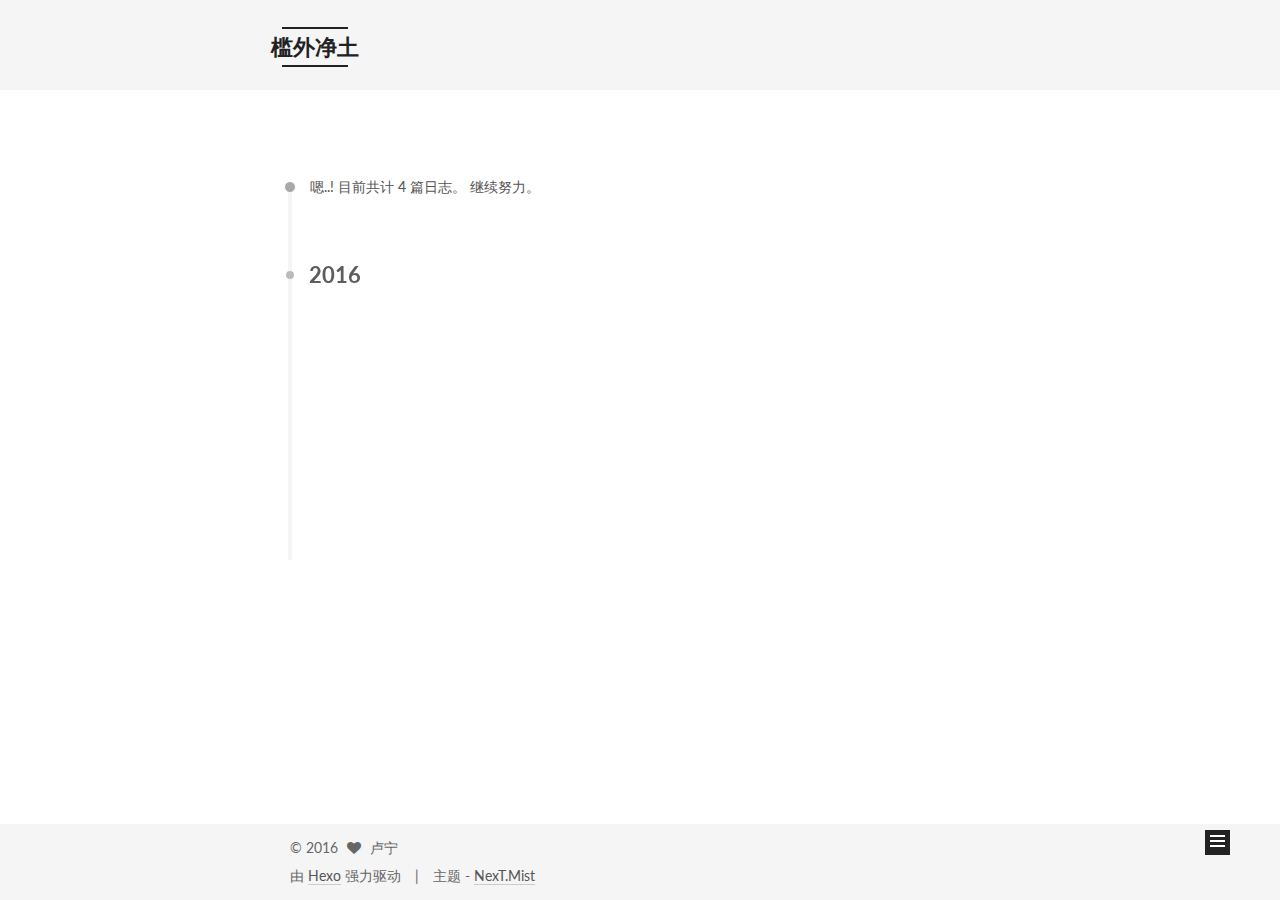
<file: archives/2016/08/index.html>
<!doctype html>



  


<html class="theme-next mist use-motion">
<head>
  <meta charset="UTF-8"/>
<meta http-equiv="X-UA-Compatible" content="IE=edge,chrome=1" />
<meta name="viewport" content="width=device-width, initial-scale=1, maximum-scale=1"/>



<meta http-equiv="Cache-Control" content="no-transform" />
<meta http-equiv="Cache-Control" content="no-siteapp" />












  
  
  <link href="/vendors/fancybox/source/jquery.fancybox.css?v=2.1.5" rel="stylesheet" type="text/css" />




  
  
  
  

  
    
    
  

  

  

  

  

  
    
    
    <link href="//fonts.googleapis.com/css?family=Lato:300,300italic,400,400italic,700,700italic&subset=latin,latin-ext" rel="stylesheet" type="text/css">
  






<link href="/vendors/font-awesome/css/font-awesome.min.css?v=4.4.0" rel="stylesheet" type="text/css" />

<link href="/css/main.css?v=5.0.1" rel="stylesheet" type="text/css" />


  <meta name="keywords" content="Hexo, NexT" />








  <link rel="shortcut icon" type="image/x-icon" href="/favicon.ico?v=5.0.1" />






<meta name="description" content="论一个T3码农的幸福生活">
<meta property="og:type" content="website">
<meta property="og:title" content="槛外净土">
<meta property="og:url" content="http://yoursite.com/archives/2016/08/index.html">
<meta property="og:site_name" content="槛外净土">
<meta property="og:description" content="论一个T3码农的幸福生活">
<meta name="twitter:card" content="summary">
<meta name="twitter:title" content="槛外净土">
<meta name="twitter:description" content="论一个T3码农的幸福生活">



<script type="text/javascript" id="hexo.configuration">
  var NexT = window.NexT || {};
  var CONFIG = {
    scheme: 'Mist',
    sidebar: {"position":"left","display":"post"},
    fancybox: true,
    motion: true,
    duoshuo: {
      userId: 0,
      author: '博主'
    }
  };
</script>

  <title> 归档 | 槛外净土 </title>
</head>

<body itemscope itemtype="http://schema.org/WebPage" lang="zh-Hans">

  










  
  
    
  

  <div class="container one-collumn sidebar-position-left  page-archive  ">
    <div class="headband"></div>

    <header id="header" class="header" itemscope itemtype="http://schema.org/WPHeader">
      <div class="header-inner"><div class="site-meta ">
  

  <div class="custom-logo-site-title">
    <a href="/"  class="brand" rel="start">
      <span class="logo-line-before"><i></i></span>
      <span class="site-title">槛外净土</span>
      <span class="logo-line-after"><i></i></span>
    </a>
  </div>
  <p class="site-subtitle">^o^</p>
</div>

<div class="site-nav-toggle">
  <button>
    <span class="btn-bar"></span>
    <span class="btn-bar"></span>
    <span class="btn-bar"></span>
  </button>
</div>

<nav class="site-nav">
  

  
    <ul id="menu" class="menu">
      
        
        <li class="menu-item menu-item-home">
          <a href="/" rel="section">
            
              <i class="menu-item-icon fa fa-fw fa-home"></i> <br />
            
            首页
          </a>
        </li>
      
        
        <li class="menu-item menu-item-archives">
          <a href="/archives" rel="section">
            
              <i class="menu-item-icon fa fa-fw fa-archive"></i> <br />
            
            归档
          </a>
        </li>
      
        
        <li class="menu-item menu-item-tags">
          <a href="/tags" rel="section">
            
              <i class="menu-item-icon fa fa-fw fa-tags"></i> <br />
            
            标签
          </a>
        </li>
      

      
    </ul>
  

  
</nav>

 </div>
    </header>

    <main id="main" class="main">
      <div class="main-inner">
        <div class="content-wrap">
          <div id="content" class="content">
            

  <section id="posts" class="posts-collapse">
    <span class="archive-move-on"></span>

    <span class="archive-page-counter">
      
      
      
        
      
      嗯..! 目前共计 4 篇日志。 继续努力。
    </span>

    

      
      
      

      
        
        <div class="collection-title">
          <h2 class="archive-year motion-element" id="archive-year-2016">2016</h2>
        </div>
      
      

      

  <article class="post post-type-normal" itemscope itemtype="http://schema.org/Article">
    <header class="post-header">

      <h1 class="post-title">
        
            <a class="post-title-link" href="/2016/08/31/bintary/" itemprop="url">
              
                <span itemprop="name">上传bintary中文乱码问题</span>
              
            </a>
        
      </h1>

      <div class="post-meta">
        <time class="post-time" itemprop="dateCreated"
              datetime="2016-08-31T14:01:12+08:00"
              content="2016-08-31" >
          08-31
        </time>
      </div>

    </header>
  </article>



    

      
      
      

      
      

      

  <article class="post post-type-normal" itemscope itemtype="http://schema.org/Article">
    <header class="post-header">

      <h1 class="post-title">
        
            <a class="post-title-link" href="/2016/08/29/baidu/" itemprop="url">
              
                <span itemprop="name">baidu</span>
              
            </a>
        
      </h1>

      <div class="post-meta">
        <time class="post-time" itemprop="dateCreated"
              datetime="2016-08-29T21:40:54+08:00"
              content="2016-08-29" >
          08-29
        </time>
      </div>

    </header>
  </article>



    

      
      
      

      
      

      

  <article class="post post-type-normal" itemscope itemtype="http://schema.org/Article">
    <header class="post-header">

      <h1 class="post-title">
        
            <a class="post-title-link" href="/2016/08/29/hello-world/" itemprop="url">
              
                <span itemprop="name">Hello World</span>
              
            </a>
        
      </h1>

      <div class="post-meta">
        <time class="post-time" itemprop="dateCreated"
              datetime="2016-08-29T21:33:59+08:00"
              content="2016-08-29" >
          08-29
        </time>
      </div>

    </header>
  </article>



    

  </section>

  



          </div>
          


          

        </div>
        
          
  
  <div class="sidebar-toggle">
    <div class="sidebar-toggle-line-wrap">
      <span class="sidebar-toggle-line sidebar-toggle-line-first"></span>
      <span class="sidebar-toggle-line sidebar-toggle-line-middle"></span>
      <span class="sidebar-toggle-line sidebar-toggle-line-last"></span>
    </div>
  </div>

  <aside id="sidebar" class="sidebar">
    <div class="sidebar-inner">

      

      

      <section class="site-overview sidebar-panel  sidebar-panel-active ">
        <div class="site-author motion-element" itemprop="author" itemscope itemtype="http://schema.org/Person">
          <img class="site-author-image" itemprop="image"
               src="/uploads/icon.jpg"
               alt="卢宁" />
          <p class="site-author-name" itemprop="name">卢宁</p>
          <p class="site-description motion-element" itemprop="description">论一个T3码农的幸福生活</p>
        </div>
        <nav class="site-state motion-element">
          <div class="site-state-item site-state-posts">
            <a href="/archives">
              <span class="site-state-item-count">4</span>
              <span class="site-state-item-name">日志</span>
            </a>
          </div>

          

          
            <div class="site-state-item site-state-tags">
              <a href="/tags">
                <span class="site-state-item-count">2</span>
                <span class="site-state-item-name">标签</span>
              </a>
            </div>
          

        </nav>

        

        <div class="links-of-author motion-element">
          
        </div>

        
        

        
        

      </section>

      

    </div>
  </aside>


        
      </div>
    </main>

    <footer id="footer" class="footer">
      <div class="footer-inner">
        <div class="copyright" >
  
  &copy; 
  <span itemprop="copyrightYear">2016</span>
  <span class="with-love">
    <i class="fa fa-heart"></i>
  </span>
  <span class="author" itemprop="copyrightHolder">卢宁</span>
</div>

<div class="powered-by">
  由 <a class="theme-link" href="http://hexo.io">Hexo</a> 强力驱动
</div>

<div class="theme-info">
  主题 -
  <a class="theme-link" href="https://github.com/iissnan/hexo-theme-next">
    NexT.Mist
  </a>
</div>

        

        
      </div>
    </footer>

    <div class="back-to-top">
      <i class="fa fa-arrow-up"></i>
    </div>
  </div>

  

<script type="text/javascript">
  if (Object.prototype.toString.call(window.Promise) !== '[object Function]') {
    window.Promise = null;
  }
</script>









  



  
  <script type="text/javascript" src="/vendors/jquery/index.js?v=2.1.3"></script>

  
  <script type="text/javascript" src="/vendors/fastclick/lib/fastclick.min.js?v=1.0.6"></script>

  
  <script type="text/javascript" src="/vendors/jquery_lazyload/jquery.lazyload.js?v=1.9.7"></script>

  
  <script type="text/javascript" src="/vendors/velocity/velocity.min.js?v=1.2.1"></script>

  
  <script type="text/javascript" src="/vendors/velocity/velocity.ui.min.js?v=1.2.1"></script>

  
  <script type="text/javascript" src="/vendors/fancybox/source/jquery.fancybox.pack.js?v=2.1.5"></script>


  


  <script type="text/javascript" src="/js/src/utils.js?v=5.0.1"></script>

  <script type="text/javascript" src="/js/src/motion.js?v=5.0.1"></script>



  
  

  
  
    <script type="text/javascript" id="motion.page.archive">
      $('.archive-year').velocity('transition.slideLeftIn');
    </script>
  


  


  <script type="text/javascript" src="/js/src/bootstrap.js?v=5.0.1"></script>



  



  



  
  
  

  

  

</body>
</html>
</file>
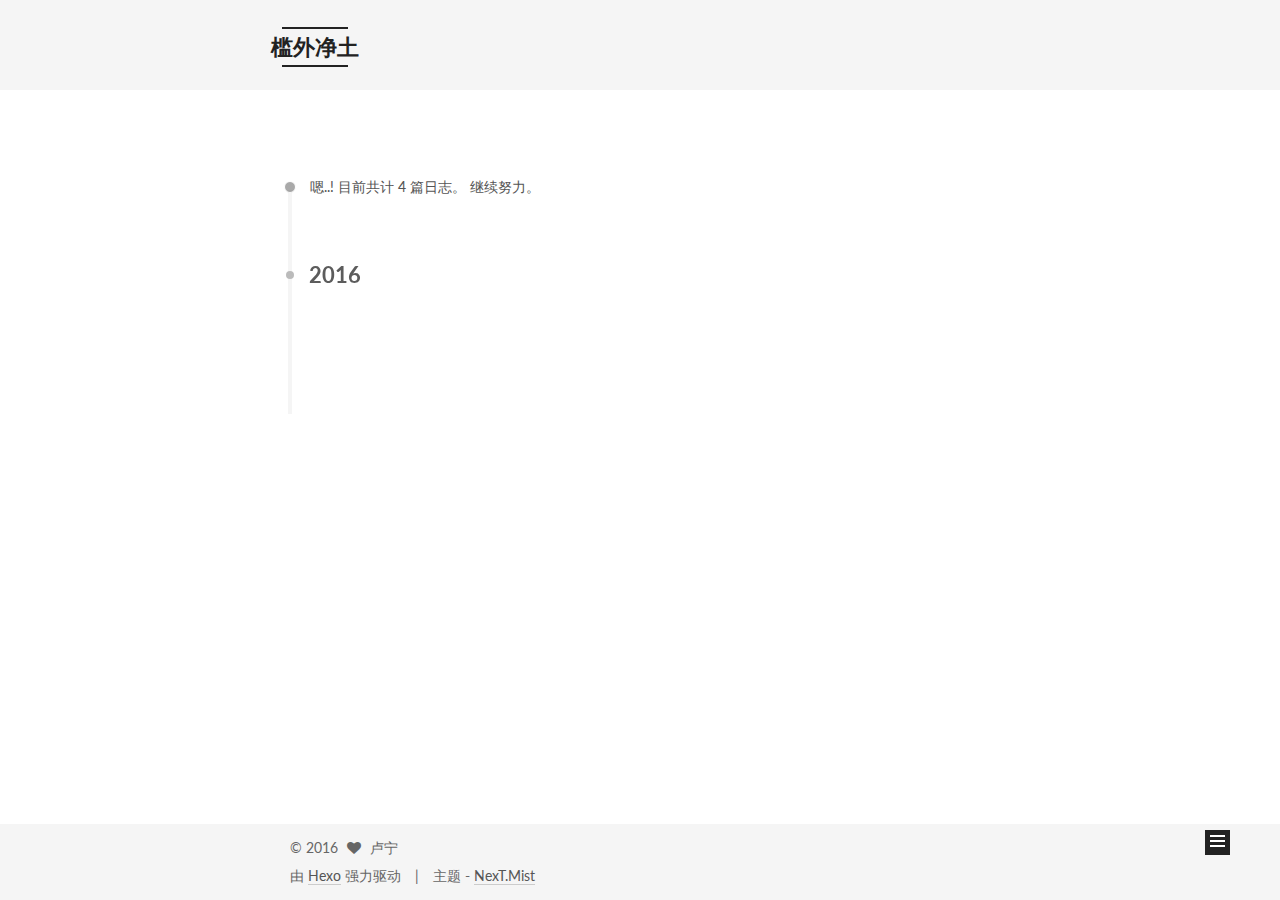
<file: archives/2016/09/index.html>
<!doctype html>



  


<html class="theme-next mist use-motion">
<head>
  <meta charset="UTF-8"/>
<meta http-equiv="X-UA-Compatible" content="IE=edge,chrome=1" />
<meta name="viewport" content="width=device-width, initial-scale=1, maximum-scale=1"/>



<meta http-equiv="Cache-Control" content="no-transform" />
<meta http-equiv="Cache-Control" content="no-siteapp" />












  
  
  <link href="/vendors/fancybox/source/jquery.fancybox.css?v=2.1.5" rel="stylesheet" type="text/css" />




  
  
  
  

  
    
    
  

  

  

  

  

  
    
    
    <link href="//fonts.googleapis.com/css?family=Lato:300,300italic,400,400italic,700,700italic&subset=latin,latin-ext" rel="stylesheet" type="text/css">
  






<link href="/vendors/font-awesome/css/font-awesome.min.css?v=4.4.0" rel="stylesheet" type="text/css" />

<link href="/css/main.css?v=5.0.1" rel="stylesheet" type="text/css" />


  <meta name="keywords" content="Hexo, NexT" />








  <link rel="shortcut icon" type="image/x-icon" href="/favicon.ico?v=5.0.1" />






<meta name="description" content="论一个T3码农的幸福生活">
<meta property="og:type" content="website">
<meta property="og:title" content="槛外净土">
<meta property="og:url" content="http://yoursite.com/archives/2016/09/index.html">
<meta property="og:site_name" content="槛外净土">
<meta property="og:description" content="论一个T3码农的幸福生活">
<meta name="twitter:card" content="summary">
<meta name="twitter:title" content="槛外净土">
<meta name="twitter:description" content="论一个T3码农的幸福生活">



<script type="text/javascript" id="hexo.configuration">
  var NexT = window.NexT || {};
  var CONFIG = {
    scheme: 'Mist',
    sidebar: {"position":"left","display":"post"},
    fancybox: true,
    motion: true,
    duoshuo: {
      userId: 0,
      author: '博主'
    }
  };
</script>

  <title> 归档 | 槛外净土 </title>
</head>

<body itemscope itemtype="http://schema.org/WebPage" lang="zh-Hans">

  










  
  
    
  

  <div class="container one-collumn sidebar-position-left  page-archive  ">
    <div class="headband"></div>

    <header id="header" class="header" itemscope itemtype="http://schema.org/WPHeader">
      <div class="header-inner"><div class="site-meta ">
  

  <div class="custom-logo-site-title">
    <a href="/"  class="brand" rel="start">
      <span class="logo-line-before"><i></i></span>
      <span class="site-title">槛外净土</span>
      <span class="logo-line-after"><i></i></span>
    </a>
  </div>
  <p class="site-subtitle">^o^</p>
</div>

<div class="site-nav-toggle">
  <button>
    <span class="btn-bar"></span>
    <span class="btn-bar"></span>
    <span class="btn-bar"></span>
  </button>
</div>

<nav class="site-nav">
  

  
    <ul id="menu" class="menu">
      
        
        <li class="menu-item menu-item-home">
          <a href="/" rel="section">
            
              <i class="menu-item-icon fa fa-fw fa-home"></i> <br />
            
            首页
          </a>
        </li>
      
        
        <li class="menu-item menu-item-archives">
          <a href="/archives" rel="section">
            
              <i class="menu-item-icon fa fa-fw fa-archive"></i> <br />
            
            归档
          </a>
        </li>
      
        
        <li class="menu-item menu-item-tags">
          <a href="/tags" rel="section">
            
              <i class="menu-item-icon fa fa-fw fa-tags"></i> <br />
            
            标签
          </a>
        </li>
      

      
    </ul>
  

  
</nav>

 </div>
    </header>

    <main id="main" class="main">
      <div class="main-inner">
        <div class="content-wrap">
          <div id="content" class="content">
            

  <section id="posts" class="posts-collapse">
    <span class="archive-move-on"></span>

    <span class="archive-page-counter">
      
      
      
        
      
      嗯..! 目前共计 4 篇日志。 继续努力。
    </span>

    

      
      
      

      
        
        <div class="collection-title">
          <h2 class="archive-year motion-element" id="archive-year-2016">2016</h2>
        </div>
      
      

      

  <article class="post post-type-normal" itemscope itemtype="http://schema.org/Article">
    <header class="post-header">

      <h1 class="post-title">
        
            <a class="post-title-link" href="/2016/09/08/singeton/" itemprop="url">
              
                <span itemprop="name">设计模式 之 单例模式</span>
              
            </a>
        
      </h1>

      <div class="post-meta">
        <time class="post-time" itemprop="dateCreated"
              datetime="2016-09-08T21:42:16+08:00"
              content="2016-09-08" >
          09-08
        </time>
      </div>

    </header>
  </article>



    

  </section>

  



          </div>
          


          

        </div>
        
          
  
  <div class="sidebar-toggle">
    <div class="sidebar-toggle-line-wrap">
      <span class="sidebar-toggle-line sidebar-toggle-line-first"></span>
      <span class="sidebar-toggle-line sidebar-toggle-line-middle"></span>
      <span class="sidebar-toggle-line sidebar-toggle-line-last"></span>
    </div>
  </div>

  <aside id="sidebar" class="sidebar">
    <div class="sidebar-inner">

      

      

      <section class="site-overview sidebar-panel  sidebar-panel-active ">
        <div class="site-author motion-element" itemprop="author" itemscope itemtype="http://schema.org/Person">
          <img class="site-author-image" itemprop="image"
               src="/uploads/icon.jpg"
               alt="卢宁" />
          <p class="site-author-name" itemprop="name">卢宁</p>
          <p class="site-description motion-element" itemprop="description">论一个T3码农的幸福生活</p>
        </div>
        <nav class="site-state motion-element">
          <div class="site-state-item site-state-posts">
            <a href="/archives">
              <span class="site-state-item-count">4</span>
              <span class="site-state-item-name">日志</span>
            </a>
          </div>

          

          
            <div class="site-state-item site-state-tags">
              <a href="/tags">
                <span class="site-state-item-count">2</span>
                <span class="site-state-item-name">标签</span>
              </a>
            </div>
          

        </nav>

        

        <div class="links-of-author motion-element">
          
        </div>

        
        

        
        

      </section>

      

    </div>
  </aside>


        
      </div>
    </main>

    <footer id="footer" class="footer">
      <div class="footer-inner">
        <div class="copyright" >
  
  &copy; 
  <span itemprop="copyrightYear">2016</span>
  <span class="with-love">
    <i class="fa fa-heart"></i>
  </span>
  <span class="author" itemprop="copyrightHolder">卢宁</span>
</div>

<div class="powered-by">
  由 <a class="theme-link" href="http://hexo.io">Hexo</a> 强力驱动
</div>

<div class="theme-info">
  主题 -
  <a class="theme-link" href="https://github.com/iissnan/hexo-theme-next">
    NexT.Mist
  </a>
</div>

        

        
      </div>
    </footer>

    <div class="back-to-top">
      <i class="fa fa-arrow-up"></i>
    </div>
  </div>

  

<script type="text/javascript">
  if (Object.prototype.toString.call(window.Promise) !== '[object Function]') {
    window.Promise = null;
  }
</script>









  



  
  <script type="text/javascript" src="/vendors/jquery/index.js?v=2.1.3"></script>

  
  <script type="text/javascript" src="/vendors/fastclick/lib/fastclick.min.js?v=1.0.6"></script>

  
  <script type="text/javascript" src="/vendors/jquery_lazyload/jquery.lazyload.js?v=1.9.7"></script>

  
  <script type="text/javascript" src="/vendors/velocity/velocity.min.js?v=1.2.1"></script>

  
  <script type="text/javascript" src="/vendors/velocity/velocity.ui.min.js?v=1.2.1"></script>

  
  <script type="text/javascript" src="/vendors/fancybox/source/jquery.fancybox.pack.js?v=2.1.5"></script>


  


  <script type="text/javascript" src="/js/src/utils.js?v=5.0.1"></script>

  <script type="text/javascript" src="/js/src/motion.js?v=5.0.1"></script>



  
  

  
  
    <script type="text/javascript" id="motion.page.archive">
      $('.archive-year').velocity('transition.slideLeftIn');
    </script>
  


  


  <script type="text/javascript" src="/js/src/bootstrap.js?v=5.0.1"></script>



  



  



  
  
  

  

  

</body>
</html>
</file>
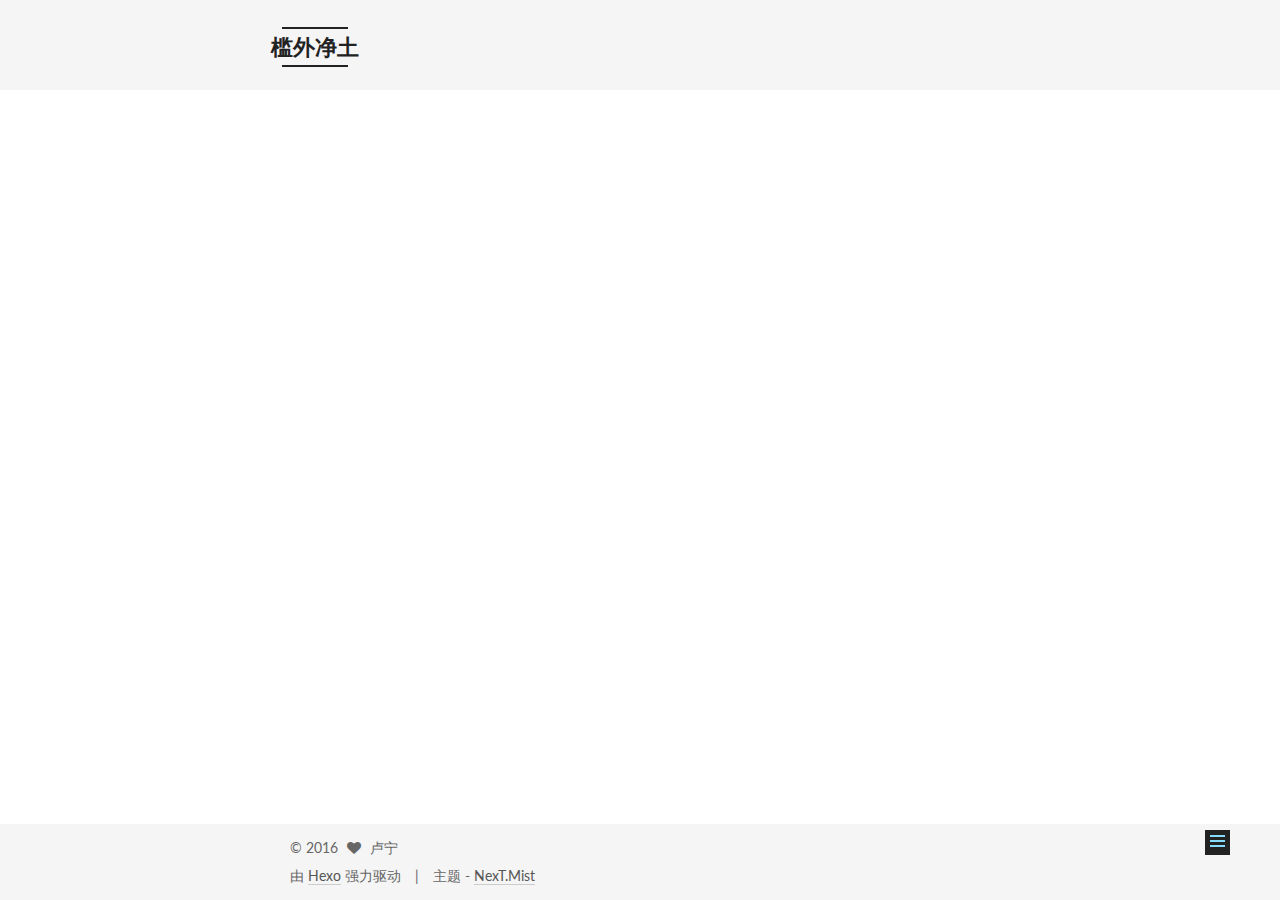
<file: 2016/08/29/baidu/index.html>
<!doctype html>



  


<html class="theme-next mist use-motion">
<head>
  <meta charset="UTF-8"/>
<meta http-equiv="X-UA-Compatible" content="IE=edge,chrome=1" />
<meta name="viewport" content="width=device-width, initial-scale=1, maximum-scale=1"/>



<meta http-equiv="Cache-Control" content="no-transform" />
<meta http-equiv="Cache-Control" content="no-siteapp" />












  
  
  <link href="/vendors/fancybox/source/jquery.fancybox.css?v=2.1.5" rel="stylesheet" type="text/css" />




  
  
  
  

  
    
    
  

  

  

  

  

  
    
    
    <link href="//fonts.googleapis.com/css?family=Lato:300,300italic,400,400italic,700,700italic&subset=latin,latin-ext" rel="stylesheet" type="text/css">
  






<link href="/vendors/font-awesome/css/font-awesome.min.css?v=4.4.0" rel="stylesheet" type="text/css" />

<link href="/css/main.css?v=5.0.1" rel="stylesheet" type="text/css" />


  <meta name="keywords" content="Hexo, NexT" />








  <link rel="shortcut icon" type="image/x-icon" href="/favicon.ico?v=5.0.1" />






<meta name="description" content="夜夜想起妈妈的话闪闪的泪光鲁冰花，啊~啊~">
<meta property="og:type" content="article">
<meta property="og:title" content="baidu">
<meta property="og:url" content="http://yoursite.com/2016/08/29/baidu/index.html">
<meta property="og:site_name" content="槛外净土">
<meta property="og:description" content="夜夜想起妈妈的话闪闪的泪光鲁冰花，啊~啊~">
<meta property="og:updated_time" content="2016-08-29T13:46:18.894Z">
<meta name="twitter:card" content="summary">
<meta name="twitter:title" content="baidu">
<meta name="twitter:description" content="夜夜想起妈妈的话闪闪的泪光鲁冰花，啊~啊~">



<script type="text/javascript" id="hexo.configuration">
  var NexT = window.NexT || {};
  var CONFIG = {
    scheme: 'Mist',
    sidebar: {"position":"left","display":"post"},
    fancybox: true,
    motion: true,
    duoshuo: {
      userId: 0,
      author: '博主'
    }
  };
</script>

  <title> baidu | 槛外净土 </title>
</head>

<body itemscope itemtype="http://schema.org/WebPage" lang="zh-Hans">

  










  
  
    
  

  <div class="container one-collumn sidebar-position-left page-post-detail ">
    <div class="headband"></div>

    <header id="header" class="header" itemscope itemtype="http://schema.org/WPHeader">
      <div class="header-inner"><div class="site-meta ">
  

  <div class="custom-logo-site-title">
    <a href="/"  class="brand" rel="start">
      <span class="logo-line-before"><i></i></span>
      <span class="site-title">槛外净土</span>
      <span class="logo-line-after"><i></i></span>
    </a>
  </div>
  <p class="site-subtitle">^o^</p>
</div>

<div class="site-nav-toggle">
  <button>
    <span class="btn-bar"></span>
    <span class="btn-bar"></span>
    <span class="btn-bar"></span>
  </button>
</div>

<nav class="site-nav">
  

  
    <ul id="menu" class="menu">
      
        
        <li class="menu-item menu-item-home">
          <a href="/" rel="section">
            
              <i class="menu-item-icon fa fa-fw fa-home"></i> <br />
            
            首页
          </a>
        </li>
      
        
        <li class="menu-item menu-item-archives">
          <a href="/archives" rel="section">
            
              <i class="menu-item-icon fa fa-fw fa-archive"></i> <br />
            
            归档
          </a>
        </li>
      
        
        <li class="menu-item menu-item-tags">
          <a href="/tags" rel="section">
            
              <i class="menu-item-icon fa fa-fw fa-tags"></i> <br />
            
            标签
          </a>
        </li>
      

      
    </ul>
  

  
</nav>

 </div>
    </header>

    <main id="main" class="main">
      <div class="main-inner">
        <div class="content-wrap">
          <div id="content" class="content">
            

  <div id="posts" class="posts-expand">
    

  
  

  
  
  

  <article class="post post-type-normal " itemscope itemtype="http://schema.org/Article">

    
      <header class="post-header">

        
        
          <h1 class="post-title" itemprop="name headline">
            
            
              
                baidu
              
            
          </h1>
        

        <div class="post-meta">
          <span class="post-time">
            <span class="post-meta-item-icon">
              <i class="fa fa-calendar-o"></i>
            </span>
            <span class="post-meta-item-text">发表于</span>
            <time itemprop="dateCreated" datetime="2016-08-29T21:40:54+08:00" content="2016-08-29">
              2016-08-29
            </time>
          </span>

          

          
            
          

          

          
          

          
        </div>
      </header>
    


    <div class="post-body" itemprop="articleBody">

      
      

      
        <p>夜夜想起妈妈的话闪闪的泪光鲁冰花，啊~啊~</p>

      
    </div>

    <div>
      
        
      
    </div>

    <div>
      
        

      
    </div>

    <footer class="post-footer">
      

      
        <div class="post-nav">
          <div class="post-nav-next post-nav-item">
            
              <a href="/2016/08/29/hello-world/" rel="next" title="Hello World">
                <i class="fa fa-chevron-left"></i> Hello World
              </a>
            
          </div>

          <div class="post-nav-prev post-nav-item">
            
              <a href="/2016/08/31/bintary/" rel="prev" title="上传bintary中文乱码问题">
                上传bintary中文乱码问题 <i class="fa fa-chevron-right"></i>
              </a>
            
          </div>
        </div>
      

      
      
    </footer>
  </article>



    <div class="post-spread">
      
    </div>
  </div>


          </div>
          


          
  <div class="comments" id="comments">
    
  </div>


        </div>
        
          
  
  <div class="sidebar-toggle">
    <div class="sidebar-toggle-line-wrap">
      <span class="sidebar-toggle-line sidebar-toggle-line-first"></span>
      <span class="sidebar-toggle-line sidebar-toggle-line-middle"></span>
      <span class="sidebar-toggle-line sidebar-toggle-line-last"></span>
    </div>
  </div>

  <aside id="sidebar" class="sidebar">
    <div class="sidebar-inner">

      

      
        <ul class="sidebar-nav motion-element">
          <li class="sidebar-nav-toc sidebar-nav-active" data-target="post-toc-wrap" >
            文章目录
          </li>
          <li class="sidebar-nav-overview" data-target="site-overview">
            站点概览
          </li>
        </ul>
      

      <section class="site-overview sidebar-panel ">
        <div class="site-author motion-element" itemprop="author" itemscope itemtype="http://schema.org/Person">
          <img class="site-author-image" itemprop="image"
               src="/uploads/icon.jpg"
               alt="卢宁" />
          <p class="site-author-name" itemprop="name">卢宁</p>
          <p class="site-description motion-element" itemprop="description">论一个T3码农的幸福生活</p>
        </div>
        <nav class="site-state motion-element">
          <div class="site-state-item site-state-posts">
            <a href="/archives">
              <span class="site-state-item-count">4</span>
              <span class="site-state-item-name">日志</span>
            </a>
          </div>

          

          
            <div class="site-state-item site-state-tags">
              <a href="/tags">
                <span class="site-state-item-count">2</span>
                <span class="site-state-item-name">标签</span>
              </a>
            </div>
          

        </nav>

        

        <div class="links-of-author motion-element">
          
        </div>

        
        

        
        

      </section>

      
        <section class="post-toc-wrap motion-element sidebar-panel sidebar-panel-active">
          <div class="post-toc">
            
              
            
            
              <p class="post-toc-empty">此文章未包含目录</p>
            
          </div>
        </section>
      

    </div>
  </aside>


        
      </div>
    </main>

    <footer id="footer" class="footer">
      <div class="footer-inner">
        <div class="copyright" >
  
  &copy; 
  <span itemprop="copyrightYear">2016</span>
  <span class="with-love">
    <i class="fa fa-heart"></i>
  </span>
  <span class="author" itemprop="copyrightHolder">卢宁</span>
</div>

<div class="powered-by">
  由 <a class="theme-link" href="http://hexo.io">Hexo</a> 强力驱动
</div>

<div class="theme-info">
  主题 -
  <a class="theme-link" href="https://github.com/iissnan/hexo-theme-next">
    NexT.Mist
  </a>
</div>

        

        
      </div>
    </footer>

    <div class="back-to-top">
      <i class="fa fa-arrow-up"></i>
    </div>
  </div>

  

<script type="text/javascript">
  if (Object.prototype.toString.call(window.Promise) !== '[object Function]') {
    window.Promise = null;
  }
</script>









  



  
  <script type="text/javascript" src="/vendors/jquery/index.js?v=2.1.3"></script>

  
  <script type="text/javascript" src="/vendors/fastclick/lib/fastclick.min.js?v=1.0.6"></script>

  
  <script type="text/javascript" src="/vendors/jquery_lazyload/jquery.lazyload.js?v=1.9.7"></script>

  
  <script type="text/javascript" src="/vendors/velocity/velocity.min.js?v=1.2.1"></script>

  
  <script type="text/javascript" src="/vendors/velocity/velocity.ui.min.js?v=1.2.1"></script>

  
  <script type="text/javascript" src="/vendors/fancybox/source/jquery.fancybox.pack.js?v=2.1.5"></script>


  


  <script type="text/javascript" src="/js/src/utils.js?v=5.0.1"></script>

  <script type="text/javascript" src="/js/src/motion.js?v=5.0.1"></script>



  
  

  
  <script type="text/javascript" src="/js/src/scrollspy.js?v=5.0.1"></script>
<script type="text/javascript" src="/js/src/post-details.js?v=5.0.1"></script>



  


  <script type="text/javascript" src="/js/src/bootstrap.js?v=5.0.1"></script>



  



  



  
  
  

  

  

</body>
</html>
</file>
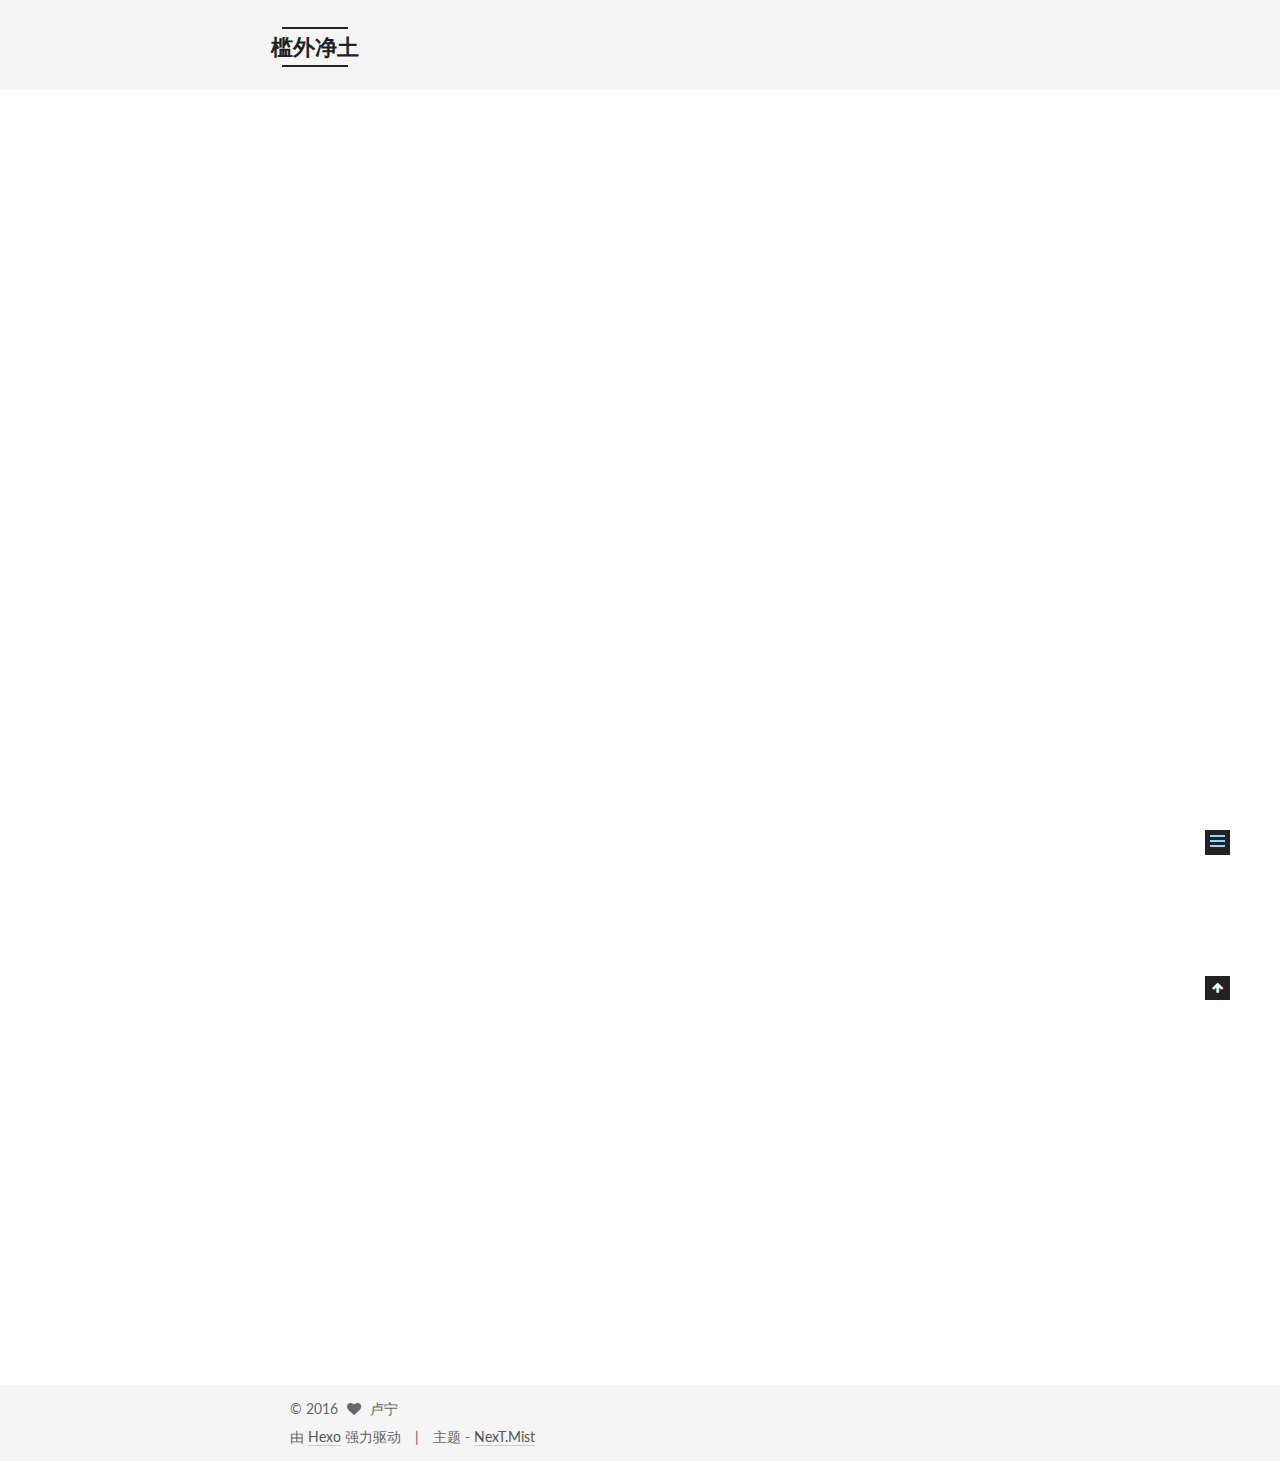
<file: 2016/08/29/hello-world/index.html>
<!doctype html>



  


<html class="theme-next mist use-motion">
<head>
  <meta charset="UTF-8"/>
<meta http-equiv="X-UA-Compatible" content="IE=edge,chrome=1" />
<meta name="viewport" content="width=device-width, initial-scale=1, maximum-scale=1"/>



<meta http-equiv="Cache-Control" content="no-transform" />
<meta http-equiv="Cache-Control" content="no-siteapp" />












  
  
  <link href="/vendors/fancybox/source/jquery.fancybox.css?v=2.1.5" rel="stylesheet" type="text/css" />




  
  
  
  

  
    
    
  

  

  

  

  

  
    
    
    <link href="//fonts.googleapis.com/css?family=Lato:300,300italic,400,400italic,700,700italic&subset=latin,latin-ext" rel="stylesheet" type="text/css">
  






<link href="/vendors/font-awesome/css/font-awesome.min.css?v=4.4.0" rel="stylesheet" type="text/css" />

<link href="/css/main.css?v=5.0.1" rel="stylesheet" type="text/css" />


  <meta name="keywords" content="Hexo, NexT" />








  <link rel="shortcut icon" type="image/x-icon" href="/favicon.ico?v=5.0.1" />






<meta name="description" content="Welcome to Hexo! This is your very first post. Check documentation for more info. If you get any problems when using Hexo, you can find the answer in troubleshooting or you can ask me on GitHub.
Quick">
<meta property="og:type" content="article">
<meta property="og:title" content="Hello World">
<meta property="og:url" content="http://yoursite.com/2016/08/29/hello-world/index.html">
<meta property="og:site_name" content="槛外净土">
<meta property="og:description" content="Welcome to Hexo! This is your very first post. Check documentation for more info. If you get any problems when using Hexo, you can find the answer in troubleshooting or you can ask me on GitHub.
Quick">
<meta property="og:updated_time" content="2016-08-29T13:33:59.668Z">
<meta name="twitter:card" content="summary">
<meta name="twitter:title" content="Hello World">
<meta name="twitter:description" content="Welcome to Hexo! This is your very first post. Check documentation for more info. If you get any problems when using Hexo, you can find the answer in troubleshooting or you can ask me on GitHub.
Quick">



<script type="text/javascript" id="hexo.configuration">
  var NexT = window.NexT || {};
  var CONFIG = {
    scheme: 'Mist',
    sidebar: {"position":"left","display":"post"},
    fancybox: true,
    motion: true,
    duoshuo: {
      userId: 0,
      author: '博主'
    }
  };
</script>

  <title> Hello World | 槛外净土 </title>
</head>

<body itemscope itemtype="http://schema.org/WebPage" lang="zh-Hans">

  










  
  
    
  

  <div class="container one-collumn sidebar-position-left page-post-detail ">
    <div class="headband"></div>

    <header id="header" class="header" itemscope itemtype="http://schema.org/WPHeader">
      <div class="header-inner"><div class="site-meta ">
  

  <div class="custom-logo-site-title">
    <a href="/"  class="brand" rel="start">
      <span class="logo-line-before"><i></i></span>
      <span class="site-title">槛外净土</span>
      <span class="logo-line-after"><i></i></span>
    </a>
  </div>
  <p class="site-subtitle">^o^</p>
</div>

<div class="site-nav-toggle">
  <button>
    <span class="btn-bar"></span>
    <span class="btn-bar"></span>
    <span class="btn-bar"></span>
  </button>
</div>

<nav class="site-nav">
  

  
    <ul id="menu" class="menu">
      
        
        <li class="menu-item menu-item-home">
          <a href="/" rel="section">
            
              <i class="menu-item-icon fa fa-fw fa-home"></i> <br />
            
            首页
          </a>
        </li>
      
        
        <li class="menu-item menu-item-archives">
          <a href="/archives" rel="section">
            
              <i class="menu-item-icon fa fa-fw fa-archive"></i> <br />
            
            归档
          </a>
        </li>
      
        
        <li class="menu-item menu-item-tags">
          <a href="/tags" rel="section">
            
              <i class="menu-item-icon fa fa-fw fa-tags"></i> <br />
            
            标签
          </a>
        </li>
      

      
    </ul>
  

  
</nav>

 </div>
    </header>

    <main id="main" class="main">
      <div class="main-inner">
        <div class="content-wrap">
          <div id="content" class="content">
            

  <div id="posts" class="posts-expand">
    

  
  

  
  
  

  <article class="post post-type-normal " itemscope itemtype="http://schema.org/Article">

    
      <header class="post-header">

        
        
          <h1 class="post-title" itemprop="name headline">
            
            
              
                Hello World
              
            
          </h1>
        

        <div class="post-meta">
          <span class="post-time">
            <span class="post-meta-item-icon">
              <i class="fa fa-calendar-o"></i>
            </span>
            <span class="post-meta-item-text">发表于</span>
            <time itemprop="dateCreated" datetime="2016-08-29T21:33:59+08:00" content="2016-08-29">
              2016-08-29
            </time>
          </span>

          

          
            
          

          

          
          

          
        </div>
      </header>
    


    <div class="post-body" itemprop="articleBody">

      
      

      
        <p>Welcome to <a href="https://hexo.io/" target="_blank" rel="external">Hexo</a>! This is your very first post. Check <a href="https://hexo.io/docs/" target="_blank" rel="external">documentation</a> for more info. If you get any problems when using Hexo, you can find the answer in <a href="https://hexo.io/docs/troubleshooting.html" target="_blank" rel="external">troubleshooting</a> or you can ask me on <a href="https://github.com/hexojs/hexo/issues" target="_blank" rel="external">GitHub</a>.</p>
<h2 id="Quick-Start"><a href="#Quick-Start" class="headerlink" title="Quick Start"></a>Quick Start</h2><h3 id="Create-a-new-post"><a href="#Create-a-new-post" class="headerlink" title="Create a new post"></a>Create a new post</h3><figure class="highlight bash"><table><tr><td class="gutter"><pre><div class="line">1</div></pre></td><td class="code"><pre><div class="line">$ hexo new <span class="string">"My New Post"</span></div></pre></td></tr></table></figure>
<p>More info: <a href="https://hexo.io/docs/writing.html" target="_blank" rel="external">Writing</a></p>
<h3 id="Run-server"><a href="#Run-server" class="headerlink" title="Run server"></a>Run server</h3><figure class="highlight bash"><table><tr><td class="gutter"><pre><div class="line">1</div></pre></td><td class="code"><pre><div class="line">$ hexo server</div></pre></td></tr></table></figure>
<p>More info: <a href="https://hexo.io/docs/server.html" target="_blank" rel="external">Server</a></p>
<h3 id="Generate-static-files"><a href="#Generate-static-files" class="headerlink" title="Generate static files"></a>Generate static files</h3><figure class="highlight bash"><table><tr><td class="gutter"><pre><div class="line">1</div></pre></td><td class="code"><pre><div class="line">$ hexo generate</div></pre></td></tr></table></figure>
<p>More info: <a href="https://hexo.io/docs/generating.html" target="_blank" rel="external">Generating</a></p>
<h3 id="Deploy-to-remote-sites"><a href="#Deploy-to-remote-sites" class="headerlink" title="Deploy to remote sites"></a>Deploy to remote sites</h3><figure class="highlight bash"><table><tr><td class="gutter"><pre><div class="line">1</div></pre></td><td class="code"><pre><div class="line">$ hexo deploy</div></pre></td></tr></table></figure>
<p>More info: <a href="https://hexo.io/docs/deployment.html" target="_blank" rel="external">Deployment</a></p>

      
    </div>

    <div>
      
        
      
    </div>

    <div>
      
        

      
    </div>

    <footer class="post-footer">
      

      
        <div class="post-nav">
          <div class="post-nav-next post-nav-item">
            
          </div>

          <div class="post-nav-prev post-nav-item">
            
              <a href="/2016/08/29/baidu/" rel="prev" title="baidu">
                baidu <i class="fa fa-chevron-right"></i>
              </a>
            
          </div>
        </div>
      

      
      
    </footer>
  </article>



    <div class="post-spread">
      
    </div>
  </div>


          </div>
          


          
  <div class="comments" id="comments">
    
  </div>


        </div>
        
          
  
  <div class="sidebar-toggle">
    <div class="sidebar-toggle-line-wrap">
      <span class="sidebar-toggle-line sidebar-toggle-line-first"></span>
      <span class="sidebar-toggle-line sidebar-toggle-line-middle"></span>
      <span class="sidebar-toggle-line sidebar-toggle-line-last"></span>
    </div>
  </div>

  <aside id="sidebar" class="sidebar">
    <div class="sidebar-inner">

      

      
        <ul class="sidebar-nav motion-element">
          <li class="sidebar-nav-toc sidebar-nav-active" data-target="post-toc-wrap" >
            文章目录
          </li>
          <li class="sidebar-nav-overview" data-target="site-overview">
            站点概览
          </li>
        </ul>
      

      <section class="site-overview sidebar-panel ">
        <div class="site-author motion-element" itemprop="author" itemscope itemtype="http://schema.org/Person">
          <img class="site-author-image" itemprop="image"
               src="/uploads/icon.jpg"
               alt="卢宁" />
          <p class="site-author-name" itemprop="name">卢宁</p>
          <p class="site-description motion-element" itemprop="description">论一个T3码农的幸福生活</p>
        </div>
        <nav class="site-state motion-element">
          <div class="site-state-item site-state-posts">
            <a href="/archives">
              <span class="site-state-item-count">4</span>
              <span class="site-state-item-name">日志</span>
            </a>
          </div>

          

          
            <div class="site-state-item site-state-tags">
              <a href="/tags">
                <span class="site-state-item-count">2</span>
                <span class="site-state-item-name">标签</span>
              </a>
            </div>
          

        </nav>

        

        <div class="links-of-author motion-element">
          
        </div>

        
        

        
        

      </section>

      
        <section class="post-toc-wrap motion-element sidebar-panel sidebar-panel-active">
          <div class="post-toc">
            
              
            
            
              <div class="post-toc-content"><ol class="nav"><li class="nav-item nav-level-2"><a class="nav-link" href="#Quick-Start"><span class="nav-number">1.</span> <span class="nav-text">Quick Start</span></a><ol class="nav-child"><li class="nav-item nav-level-3"><a class="nav-link" href="#Create-a-new-post"><span class="nav-number">1.1.</span> <span class="nav-text">Create a new post</span></a></li><li class="nav-item nav-level-3"><a class="nav-link" href="#Run-server"><span class="nav-number">1.2.</span> <span class="nav-text">Run server</span></a></li><li class="nav-item nav-level-3"><a class="nav-link" href="#Generate-static-files"><span class="nav-number">1.3.</span> <span class="nav-text">Generate static files</span></a></li><li class="nav-item nav-level-3"><a class="nav-link" href="#Deploy-to-remote-sites"><span class="nav-number">1.4.</span> <span class="nav-text">Deploy to remote sites</span></a></li></ol></li></ol></div>
            
          </div>
        </section>
      

    </div>
  </aside>


        
      </div>
    </main>

    <footer id="footer" class="footer">
      <div class="footer-inner">
        <div class="copyright" >
  
  &copy; 
  <span itemprop="copyrightYear">2016</span>
  <span class="with-love">
    <i class="fa fa-heart"></i>
  </span>
  <span class="author" itemprop="copyrightHolder">卢宁</span>
</div>

<div class="powered-by">
  由 <a class="theme-link" href="http://hexo.io">Hexo</a> 强力驱动
</div>

<div class="theme-info">
  主题 -
  <a class="theme-link" href="https://github.com/iissnan/hexo-theme-next">
    NexT.Mist
  </a>
</div>

        

        
      </div>
    </footer>

    <div class="back-to-top">
      <i class="fa fa-arrow-up"></i>
    </div>
  </div>

  

<script type="text/javascript">
  if (Object.prototype.toString.call(window.Promise) !== '[object Function]') {
    window.Promise = null;
  }
</script>









  



  
  <script type="text/javascript" src="/vendors/jquery/index.js?v=2.1.3"></script>

  
  <script type="text/javascript" src="/vendors/fastclick/lib/fastclick.min.js?v=1.0.6"></script>

  
  <script type="text/javascript" src="/vendors/jquery_lazyload/jquery.lazyload.js?v=1.9.7"></script>

  
  <script type="text/javascript" src="/vendors/velocity/velocity.min.js?v=1.2.1"></script>

  
  <script type="text/javascript" src="/vendors/velocity/velocity.ui.min.js?v=1.2.1"></script>

  
  <script type="text/javascript" src="/vendors/fancybox/source/jquery.fancybox.pack.js?v=2.1.5"></script>


  


  <script type="text/javascript" src="/js/src/utils.js?v=5.0.1"></script>

  <script type="text/javascript" src="/js/src/motion.js?v=5.0.1"></script>



  
  

  
  <script type="text/javascript" src="/js/src/scrollspy.js?v=5.0.1"></script>
<script type="text/javascript" src="/js/src/post-details.js?v=5.0.1"></script>



  


  <script type="text/javascript" src="/js/src/bootstrap.js?v=5.0.1"></script>



  



  



  
  
  

  

  

</body>
</html>
</file>
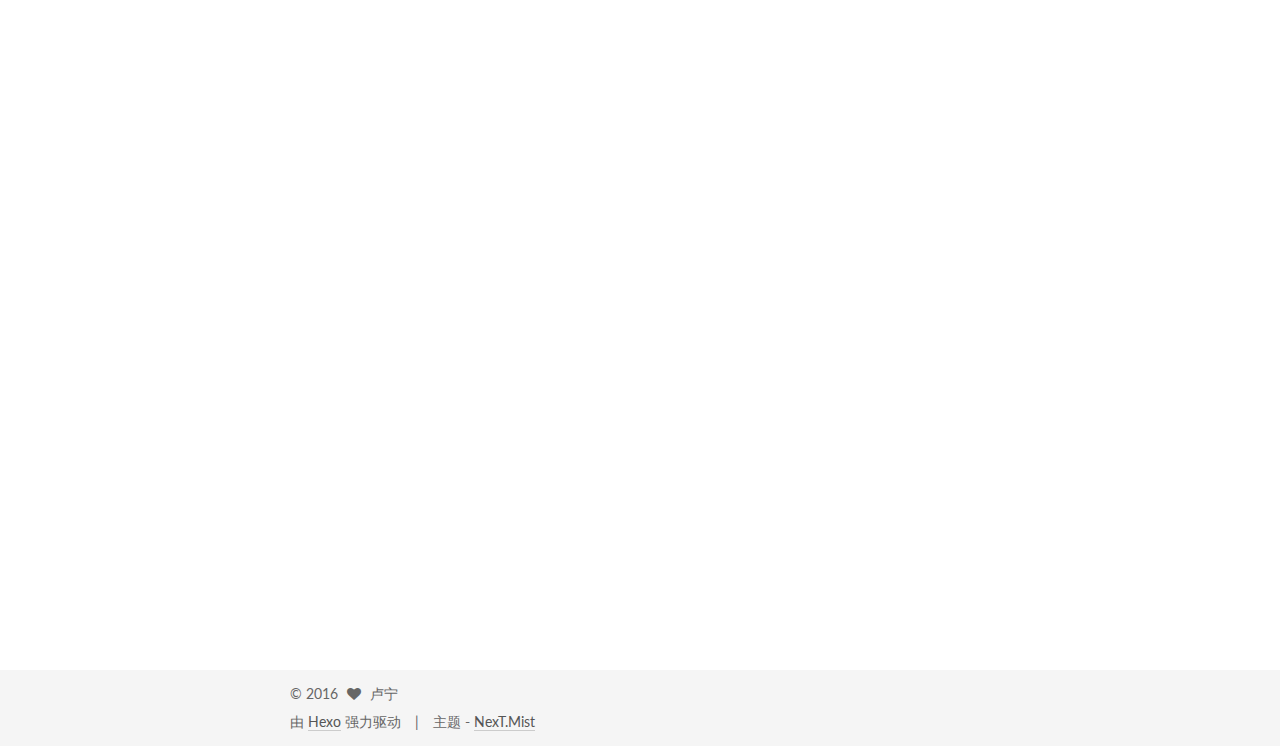
<file: 2016/09/08/singeton/index.html>
<!doctype html>



  


<html class="theme-next mist use-motion">
<head>
  <meta charset="UTF-8"/>
<meta http-equiv="X-UA-Compatible" content="IE=edge,chrome=1" />
<meta name="viewport" content="width=device-width, initial-scale=1, maximum-scale=1"/>



<meta http-equiv="Cache-Control" content="no-transform" />
<meta http-equiv="Cache-Control" content="no-siteapp" />












  
  
  <link href="/vendors/fancybox/source/jquery.fancybox.css?v=2.1.5" rel="stylesheet" type="text/css" />




  
  
  
  

  
    
    
  

  

  

  

  

  
    
    
    <link href="//fonts.googleapis.com/css?family=Lato:300,300italic,400,400italic,700,700italic&subset=latin,latin-ext" rel="stylesheet" type="text/css">
  






<link href="/vendors/font-awesome/css/font-awesome.min.css?v=4.4.0" rel="stylesheet" type="text/css" />

<link href="/css/main.css?v=5.0.1" rel="stylesheet" type="text/css" />


  <meta name="keywords" content="单例模式," />








  <link rel="shortcut icon" type="image/x-icon" href="/favicon.ico?v=5.0.1" />






<meta name="description" content="记录一下学习的设计模式，方便日后查看
单例模式单例模式是确保某一个类只有一个实例，自行实例化并向整个系统提供这个实例。应用场景：比如创建一个对象需要消耗许多资源，访问IO或数据库等，此时需要考虑单例模式。
实现单例模式的几个关键点：(1) 构造函数不对外开放，一般为private(2) 构造一个静态方法或者枚举返回实例对象(3) 确保单例类的对象只有一个，尤其在多线程环境下(4) 确保单例类对象在">
<meta property="og:type" content="article">
<meta property="og:title" content="设计模式 之 单例模式">
<meta property="og:url" content="http://yoursite.com/2016/09/08/singeton/index.html">
<meta property="og:site_name" content="槛外净土">
<meta property="og:description" content="记录一下学习的设计模式，方便日后查看
单例模式单例模式是确保某一个类只有一个实例，自行实例化并向整个系统提供这个实例。应用场景：比如创建一个对象需要消耗许多资源，访问IO或数据库等，此时需要考虑单例模式。
实现单例模式的几个关键点：(1) 构造函数不对外开放，一般为private(2) 构造一个静态方法或者枚举返回实例对象(3) 确保单例类的对象只有一个，尤其在多线程环境下(4) 确保单例类对象在">
<meta property="og:updated_time" content="2016-09-08T13:43:43.167Z">
<meta name="twitter:card" content="summary">
<meta name="twitter:title" content="设计模式 之 单例模式">
<meta name="twitter:description" content="记录一下学习的设计模式，方便日后查看
单例模式单例模式是确保某一个类只有一个实例，自行实例化并向整个系统提供这个实例。应用场景：比如创建一个对象需要消耗许多资源，访问IO或数据库等，此时需要考虑单例模式。
实现单例模式的几个关键点：(1) 构造函数不对外开放，一般为private(2) 构造一个静态方法或者枚举返回实例对象(3) 确保单例类的对象只有一个，尤其在多线程环境下(4) 确保单例类对象在">



<script type="text/javascript" id="hexo.configuration">
  var NexT = window.NexT || {};
  var CONFIG = {
    scheme: 'Mist',
    sidebar: {"position":"left","display":"post"},
    fancybox: true,
    motion: true,
    duoshuo: {
      userId: 0,
      author: '博主'
    }
  };
</script>

  <title> 设计模式 之 单例模式 | 槛外净土 </title>
</head>

<body itemscope itemtype="http://schema.org/WebPage" lang="zh-Hans">

  










  
  
    
  

  <div class="container one-collumn sidebar-position-left page-post-detail ">
    <div class="headband"></div>

    <header id="header" class="header" itemscope itemtype="http://schema.org/WPHeader">
      <div class="header-inner"><div class="site-meta ">
  

  <div class="custom-logo-site-title">
    <a href="/"  class="brand" rel="start">
      <span class="logo-line-before"><i></i></span>
      <span class="site-title">槛外净土</span>
      <span class="logo-line-after"><i></i></span>
    </a>
  </div>
  <p class="site-subtitle">^o^</p>
</div>

<div class="site-nav-toggle">
  <button>
    <span class="btn-bar"></span>
    <span class="btn-bar"></span>
    <span class="btn-bar"></span>
  </button>
</div>

<nav class="site-nav">
  

  
    <ul id="menu" class="menu">
      
        
        <li class="menu-item menu-item-home">
          <a href="/" rel="section">
            
              <i class="menu-item-icon fa fa-fw fa-home"></i> <br />
            
            首页
          </a>
        </li>
      
        
        <li class="menu-item menu-item-archives">
          <a href="/archives" rel="section">
            
              <i class="menu-item-icon fa fa-fw fa-archive"></i> <br />
            
            归档
          </a>
        </li>
      
        
        <li class="menu-item menu-item-tags">
          <a href="/tags" rel="section">
            
              <i class="menu-item-icon fa fa-fw fa-tags"></i> <br />
            
            标签
          </a>
        </li>
      

      
    </ul>
  

  
</nav>

 </div>
    </header>

    <main id="main" class="main">
      <div class="main-inner">
        <div class="content-wrap">
          <div id="content" class="content">
            

  <div id="posts" class="posts-expand">
    

  
  

  
  
  

  <article class="post post-type-normal " itemscope itemtype="http://schema.org/Article">

    
      <header class="post-header">

        
        
          <h1 class="post-title" itemprop="name headline">
            
            
              
                设计模式 之 单例模式
              
            
          </h1>
        

        <div class="post-meta">
          <span class="post-time">
            <span class="post-meta-item-icon">
              <i class="fa fa-calendar-o"></i>
            </span>
            <span class="post-meta-item-text">发表于</span>
            <time itemprop="dateCreated" datetime="2016-09-08T21:42:16+08:00" content="2016-09-08">
              2016-09-08
            </time>
          </span>

          

          
            
          

          

          
          

          
        </div>
      </header>
    


    <div class="post-body" itemprop="articleBody">

      
      

      
        <p>记录一下学习的设计模式，方便日后查看</p>
<h2 id="单例模式"><a href="#单例模式" class="headerlink" title="单例模式"></a>单例模式</h2><p>单例模式是确保某一个类只有一个实例，自行实例化并向整个系统提供这个实例。应用场景：比如创建一个对象需要消耗许多资源，访问IO或数据库等，此时需要考虑单例模式。</p>
<p><strong>实现单例模式的几个关键点：</strong><br>(1) 构造函数不对外开放，一般为private<br>(2) 构造一个静态方法或者枚举返回实例对象<br>(3) 确保单例类的对象只有一个，尤其在多线程环境下<br>(4) 确保单例类对象在反序列化的时候不会重新构建对象</p>
<p><strong>几种常见的单例实现</strong><br>一. 饿汉模式</p>
<figure class="highlight java"><table><tr><td class="gutter"><pre><div class="line">1</div><div class="line">2</div><div class="line">3</div><div class="line">4</div><div class="line">5</div><div class="line">6</div><div class="line">7</div><div class="line">8</div><div class="line">9</div><div class="line">10</div></pre></td><td class="code"><pre><div class="line"><span class="keyword">public</span> <span class="class"><span class="keyword">class</span> <span class="title">EHan</span> </span>&#123;</div><div class="line">	<span class="keyword">private</span> <span class="keyword">static</span> <span class="keyword">final</span> EHan mEHan = <span class="keyword">new</span> EHan();</div><div class="line">	<span class="comment">// 私有构造函数</span></div><div class="line">	<span class="function"><span class="keyword">private</span> <span class="title">EHan</span><span class="params">()</span> </span>&#123;</div><div class="line">	&#125;</div><div class="line">	<span class="comment">// 共有静态函数，对外暴露获取单例对象</span></div><div class="line">	<span class="function"><span class="keyword">public</span> <span class="keyword">static</span> EHan <span class="title">getInstance</span><span class="params">()</span> </span>&#123;</div><div class="line">		<span class="keyword">return</span> mEHan;</div><div class="line">	&#125;</div><div class="line">&#125;</div></pre></td></tr></table></figure>
<p>由代码可知，饿汉模式顾名思义，就是一直很饿，时时刻刻在吃内存（我的个人理解）。一开始就创建好对象，节省了时间，但消耗内存。饿汉模式是线程安全的。</p>
<p>二. 懒汉模式</p>
<figure class="highlight java"><table><tr><td class="gutter"><pre><div class="line">1</div><div class="line">2</div><div class="line">3</div><div class="line">4</div><div class="line">5</div><div class="line">6</div><div class="line">7</div><div class="line">8</div><div class="line">9</div><div class="line">10</div><div class="line">11</div><div class="line">12</div><div class="line">13</div></pre></td><td class="code"><pre><div class="line"><span class="keyword">public</span> <span class="class"><span class="keyword">class</span> <span class="title">LanHan</span> </span>&#123;</div><div class="line">	<span class="keyword">private</span> <span class="keyword">static</span> mLanHan = <span class="keyword">null</span>;</div><div class="line">	<span class="comment">// 私有构造函数</span></div><div class="line">	<span class="function"><span class="keyword">private</span> <span class="title">LanHan</span><span class="params">()</span> </span>&#123;</div><div class="line">	&#125;</div><div class="line">	<span class="comment">// 共有静态函数，获取单例对象</span></div><div class="line">	<span class="function"><span class="keyword">public</span> <span class="keyword">static</span> <span class="keyword">synchronized</span> LanHan <span class="title">getInstance</span><span class="params">()</span> </span>&#123;</div><div class="line">		<span class="keyword">if</span> (mLanHan == <span class="keyword">null</span>) &#123;</div><div class="line">			mLanHan = <span class="keyword">new</span> LanHan();</div><div class="line">		&#125;</div><div class="line">		<span class="keyword">return</span> mLanHan;</div><div class="line">	&#125;</div><div class="line">&#125;</div></pre></td></tr></table></figure>
<p>懒汉模式，顾名思义，就是比较懒，用到才初始化，这在一定程度上节约了内存资源，但是时间反应稍慢。这里要增加同步锁synchronized，保证在多线程环境下是安全的。懒汉模式的主要的问题不只是在第一次用到时才初始化导致的反应慢，更大的问题是每次调用getInstance的时候都会进行同步，会造成不必要的同步开销，故不建议这样用。</p>
<p>三. Double CheckLock（DCL）模式<br>DCL其实是对懒汉模式的优化，在getInstance时加了一层判断，避免每次调用都进行同步操作。</p>
<figure class="highlight java"><table><tr><td class="gutter"><pre><div class="line">1</div><div class="line">2</div><div class="line">3</div><div class="line">4</div><div class="line">5</div><div class="line">6</div><div class="line">7</div><div class="line">8</div><div class="line">9</div><div class="line">10</div><div class="line">11</div><div class="line">12</div><div class="line">13</div><div class="line">14</div><div class="line">15</div><div class="line">16</div><div class="line">17</div><div class="line">18</div></pre></td><td class="code"><pre><div class="line"><span class="keyword">public</span> <span class="class"><span class="keyword">class</span> <span class="title">DCL</span> </span>&#123;</div><div class="line">	<span class="keyword">private</span> <span class="keyword">static</span> sInstance = <span class="keyword">null</span>;</div><div class="line">	<span class="comment">// 私有构造函数</span></div><div class="line">	<span class="function"><span class="keyword">private</span> <span class="title">DCL</span><span class="params">()</span> </span>&#123;</div><div class="line">	&#125;</div><div class="line">	<span class="comment">// 共有静态函数，获取单例对象</span></div><div class="line">	<span class="function"><span class="keyword">public</span> <span class="keyword">static</span> DCL <span class="title">getInstance</span><span class="params">()</span> </span>&#123;</div><div class="line">		<span class="comment">// 判断实例是否为空，不为空就直接返回，避免同步操作</span></div><div class="line">		<span class="keyword">if</span> (sInstance == <span class="keyword">null</span>) &#123;</div><div class="line">			synchnoized(DCL.class) &#123;</div><div class="line">				<span class="keyword">if</span>(sInstance == <span class="keyword">null</span>) &#123;</div><div class="line">					sInstance = <span class="keyword">new</span> DCL();</div><div class="line">				&#125;</div><div class="line">			&#125;</div><div class="line">		&#125;</div><div class="line">		<span class="keyword">return</span> sInstance;</div><div class="line">	&#125;</div><div class="line">&#125;</div></pre></td></tr></table></figure>
<p>DCL模式同样存在第一次加载反应耗时的问题，但是避免了每次加载都会同步的耗时操作，资源利用率高。DCL模式能够满足一般的开发需求，但在特殊环境下也会出问题，下面来分析一下：<br>假设线程A执行getInstance方法，执行到sInstance = new DCL ( )； 这句话会最终被编译成多条汇编指令，大致做了3件事：<br>(1) 给DCL实例分配一个内存<br>(2) 调用DCL( )构造函数，初始化成员字段<br>(3) 将mInstance对象指向分配的内存空间（此时sInsatnce已经不是null）<br>由于Java编译器允许处理器乱序执行，2、3的执行顺序无法保证，在高并发的情况下会出现，线程A执行3但尚未执行2的时候此时线程B调用该函数，此时sInstance已经非空，会被直接取走，但由于2未执行，使用时会报错。当然这种能够情况发生概率很小。<br>JDK1.5以后，官方做了修复，调整JMM(Java Memery Model)、引入volatile关键字。因此，将sInstance的定义改成</p>
<figure class="highlight java"><table><tr><td class="gutter"><pre><div class="line">1</div></pre></td><td class="code"><pre><div class="line"><span class="keyword">private</span> <span class="keyword">volatile</span> <span class="keyword">static</span> DCL sInstance = <span class="keyword">null</span>;</div></pre></td></tr></table></figure>
<p>就可以保证sInsatnce对象每次都是从主内存中读取，DCL的写法不出现错误。</p>
<p>三. 静态内部类单例模式<br>DCL的实现方法会面临上述所讲的双重检查锁定失效的情况，建议使用如下代码：</p>
<figure class="highlight java"><table><tr><td class="gutter"><pre><div class="line">1</div><div class="line">2</div><div class="line">3</div><div class="line">4</div><div class="line">5</div><div class="line">6</div><div class="line">7</div><div class="line">8</div><div class="line">9</div><div class="line">10</div><div class="line">11</div><div class="line">12</div><div class="line">13</div></pre></td><td class="code"><pre><div class="line"><span class="keyword">public</span> <span class="class"><span class="keyword">class</span> <span class="title">Singleton</span> </span>&#123;</div><div class="line">	<span class="function"><span class="keyword">private</span> <span class="title">Singleton</span><span class="params">()</span> </span>&#123; &#125;</div><div class="line">	<span class="function"><span class="keyword">public</span> <span class="keyword">static</span> Singleton <span class="title">getInstance</span><span class="params">()</span> </span>&#123;</div><div class="line">		<span class="keyword">return</span> SingletonHolder.sInstance;</div><div class="line">	&#125;</div><div class="line">	</div><div class="line">	<span class="comment">/**</span></div><div class="line">	 * 静态内部类</div><div class="line">	 */</div><div class="line">	<span class="keyword">private</span> <span class="keyword">static</span> <span class="class"><span class="keyword">class</span> <span class="title">SingletonHolder</span> </span>&#123;</div><div class="line">		<span class="keyword">private</span> <span class="keyword">static</span> <span class="keyword">final</span> Singleton sInstance = <span class="keyword">new</span> Singleton();</div><div class="line">	&#125;</div><div class="line">&#125;</div></pre></td></tr></table></figure>
<p>第一次加载Singleton类的时候并不会初始化sInstance，只有在第一次调用getInstance的时候才会导致sInsatnce被初始化。这种方法不仅保证线程安全，也能够保证单例对象的唯一性。所以推荐使用这种单例实现方式。</p>
<p>四. 枚举实现单例<br>上述几种实现方式在一种情况在会出现重新创建对象的情况，那就是反序列化。如何防止反序列化时重新创建对象，主要有两种方案，第一种方案就是采用枚举实现单例。</p>
<figure class="highlight java"><table><tr><td class="gutter"><pre><div class="line">1</div><div class="line">2</div><div class="line">3</div><div class="line">4</div><div class="line">5</div><div class="line">6</div></pre></td><td class="code"><pre><div class="line"><span class="keyword">public</span> <span class="keyword">enum</span> SingletonEnum &#123;</div><div class="line">	INSTANCE;</div><div class="line">	<span class="function"><span class="keyword">public</span> <span class="keyword">void</span> <span class="title">doSomething</span><span class="params">()</span> </span>&#123;</div><div class="line">		System.out.println(<span class="string">"do sth."</span>);</div><div class="line">	&#125;</div><div class="line">&#125;</div></pre></td></tr></table></figure>
<p>第二种方案就是要在类中加入如下方法：</p>
<figure class="highlight plain"><table><tr><td class="gutter"><pre><div class="line">1</div><div class="line">2</div><div class="line">3</div></pre></td><td class="code"><pre><div class="line">private Object readResolve() throws ObjectStreamException &#123;</div><div class="line">	return sInstance;</div><div class="line">&#125;</div></pre></td></tr></table></figure>
<p>在readResolve方法中将sInstance对象返回。枚举则不用。</p>
<p><strong>以上是单例模式常用的实现方法，推荐使用静态内部类实现方案，由于DCL方案是在高并发等极端复杂环境下才有可能出现问题，可以满足绝大多数的开发需求，故也经常被使用。</strong></p>

      
    </div>

    <div>
      
        
      
    </div>

    <div>
      
        

      
    </div>

    <footer class="post-footer">
      
        <div class="post-tags">
          
            <a href="/tags/单例模式/" rel="tag">#单例模式</a>
          
        </div>
      

      
        <div class="post-nav">
          <div class="post-nav-next post-nav-item">
            
              <a href="/2016/08/31/bintary/" rel="next" title="上传bintary中文乱码问题">
                <i class="fa fa-chevron-left"></i> 上传bintary中文乱码问题
              </a>
            
          </div>

          <div class="post-nav-prev post-nav-item">
            
          </div>
        </div>
      

      
      
    </footer>
  </article>



    <div class="post-spread">
      
    </div>
  </div>


          </div>
          


          
  <div class="comments" id="comments">
    
  </div>


        </div>
        
          
  
  <div class="sidebar-toggle">
    <div class="sidebar-toggle-line-wrap">
      <span class="sidebar-toggle-line sidebar-toggle-line-first"></span>
      <span class="sidebar-toggle-line sidebar-toggle-line-middle"></span>
      <span class="sidebar-toggle-line sidebar-toggle-line-last"></span>
    </div>
  </div>

  <aside id="sidebar" class="sidebar">
    <div class="sidebar-inner">

      

      
        <ul class="sidebar-nav motion-element">
          <li class="sidebar-nav-toc sidebar-nav-active" data-target="post-toc-wrap" >
            文章目录
          </li>
          <li class="sidebar-nav-overview" data-target="site-overview">
            站点概览
          </li>
        </ul>
      

      <section class="site-overview sidebar-panel ">
        <div class="site-author motion-element" itemprop="author" itemscope itemtype="http://schema.org/Person">
          <img class="site-author-image" itemprop="image"
               src="/uploads/icon.jpg"
               alt="卢宁" />
          <p class="site-author-name" itemprop="name">卢宁</p>
          <p class="site-description motion-element" itemprop="description">论一个T3码农的幸福生活</p>
        </div>
        <nav class="site-state motion-element">
          <div class="site-state-item site-state-posts">
            <a href="/archives">
              <span class="site-state-item-count">4</span>
              <span class="site-state-item-name">日志</span>
            </a>
          </div>

          

          
            <div class="site-state-item site-state-tags">
              <a href="/tags">
                <span class="site-state-item-count">2</span>
                <span class="site-state-item-name">标签</span>
              </a>
            </div>
          

        </nav>

        

        <div class="links-of-author motion-element">
          
        </div>

        
        

        
        

      </section>

      
        <section class="post-toc-wrap motion-element sidebar-panel sidebar-panel-active">
          <div class="post-toc">
            
              
            
            
              <div class="post-toc-content"><ol class="nav"><li class="nav-item nav-level-2"><a class="nav-link" href="#单例模式"><span class="nav-number">1.</span> <span class="nav-text">单例模式</span></a></li></ol></div>
            
          </div>
        </section>
      

    </div>
  </aside>


        
      </div>
    </main>

    <footer id="footer" class="footer">
      <div class="footer-inner">
        <div class="copyright" >
  
  &copy; 
  <span itemprop="copyrightYear">2016</span>
  <span class="with-love">
    <i class="fa fa-heart"></i>
  </span>
  <span class="author" itemprop="copyrightHolder">卢宁</span>
</div>

<div class="powered-by">
  由 <a class="theme-link" href="http://hexo.io">Hexo</a> 强力驱动
</div>

<div class="theme-info">
  主题 -
  <a class="theme-link" href="https://github.com/iissnan/hexo-theme-next">
    NexT.Mist
  </a>
</div>

        

        
      </div>
    </footer>

    <div class="back-to-top">
      <i class="fa fa-arrow-up"></i>
    </div>
  </div>

  

<script type="text/javascript">
  if (Object.prototype.toString.call(window.Promise) !== '[object Function]') {
    window.Promise = null;
  }
</script>









  



  
  <script type="text/javascript" src="/vendors/jquery/index.js?v=2.1.3"></script>

  
  <script type="text/javascript" src="/vendors/fastclick/lib/fastclick.min.js?v=1.0.6"></script>

  
  <script type="text/javascript" src="/vendors/jquery_lazyload/jquery.lazyload.js?v=1.9.7"></script>

  
  <script type="text/javascript" src="/vendors/velocity/velocity.min.js?v=1.2.1"></script>

  
  <script type="text/javascript" src="/vendors/velocity/velocity.ui.min.js?v=1.2.1"></script>

  
  <script type="text/javascript" src="/vendors/fancybox/source/jquery.fancybox.pack.js?v=2.1.5"></script>


  


  <script type="text/javascript" src="/js/src/utils.js?v=5.0.1"></script>

  <script type="text/javascript" src="/js/src/motion.js?v=5.0.1"></script>



  
  

  
  <script type="text/javascript" src="/js/src/scrollspy.js?v=5.0.1"></script>
<script type="text/javascript" src="/js/src/post-details.js?v=5.0.1"></script>



  


  <script type="text/javascript" src="/js/src/bootstrap.js?v=5.0.1"></script>



  



  



  
  
  

  

  

</body>
</html>
</file>
<file: css/main.css>
/* normalize.css v3.0.2 | MIT License | git.io/normalize */
html {
  font-family: sans-serif; /* 1 */
  -ms-text-size-adjust: 100%; /* 2 */
  -webkit-text-size-adjust: 100%; /* 2 */
}
body {
  margin: 0;
}
article,
aside,
details,
figcaption,
figure,
footer,
header,
hgroup,
main,
menu,
nav,
section,
summary {
  display: block;
}
audio,
canvas,
progress,
video {
  display: inline-block; /* 1 */
  vertical-align: baseline; /* 2 */
}
audio:not([controls]) {
  display: none;
  height: 0;
}
[hidden],
template {
  display: none;
}
a {
  background-color: transparent;
}
a:active,
a:hover {
  outline: 0;
}
abbr[title] {
  border-bottom: 1px dotted;
}
b,
strong {
  font-weight: bold;
}
dfn {
  font-style: italic;
}
h1 {
  font-size: 2em;
  margin: 0.67em 0;
}
mark {
  background: #ff0;
  color: #000;
}
small {
  font-size: 80%;
}
sub,
sup {
  font-size: 75%;
  line-height: 0;
  position: relative;
  vertical-align: baseline;
}
sup {
  top: -0.5em;
}
sub {
  bottom: -0.25em;
}
img {
  border: 0;
}
svg:not(:root) {
  overflow: hidden;
}
figure {
  margin: 1em 40px;
}
hr {
  -moz-box-sizing: content-box;
  box-sizing: content-box;
  height: 0;
}
pre {
  overflow: auto;
}
code,
kbd,
pre,
samp {
  font-family: monospace, monospace;
  font-size: 1em;
}
button,
input,
optgroup,
select,
textarea {
  color: inherit; /* 1 */
  font: inherit; /* 2 */
  margin: 0; /* 3 */
}
button {
  overflow: visible;
}
button,
select {
  text-transform: none;
}
button,
html input[type="button"],
input[type="reset"],
input[type="submit"] {
  -webkit-appearance: button; /* 2 */
  cursor: pointer; /* 3 */
}
button[disabled],
html input[disabled] {
  cursor: default;
}
button::-moz-focus-inner,
input::-moz-focus-inner {
  border: 0;
  padding: 0;
}
input {
  line-height: normal;
}
input[type="checkbox"],
input[type="radio"] {
  box-sizing: border-box; /* 1 */
  padding: 0; /* 2 */
}
input[type="number"]::-webkit-inner-spin-button,
input[type="number"]::-webkit-outer-spin-button {
  height: auto;
}
input[type="search"] {
  -webkit-appearance: textfield; /* 1 */
  -moz-box-sizing: content-box;
  -webkit-box-sizing: content-box; /* 2 */
  box-sizing: content-box;
}
input[type="search"]::-webkit-search-cancel-button,
input[type="search"]::-webkit-search-decoration {
  -webkit-appearance: none;
}
fieldset {
  border: 1px solid #c0c0c0;
  margin: 0 2px;
  padding: 0.35em 0.625em 0.75em;
}
legend {
  border: 0; /* 1 */
  padding: 0; /* 2 */
}
textarea {
  overflow: auto;
}
optgroup {
  font-weight: bold;
}
table {
  border-collapse: collapse;
  border-spacing: 0;
}
td,
th {
  padding: 0;
}
::selection {
  background: #262a30;
  color: #fff;
}
body {
  position: relative;
  font-family: 'Lato', "PingFang SC", "Microsoft YaHei", sans-serif;
  font-size: 14px;
  line-height: 2;
  color: #555;
  background: #fff;
}
@media (max-width: 767px) {
  body {
    padding-right: 0 !important;
  }
}
@media (min-width: 768px) and (max-width: 991px) {
  body {
    padding-right: 0 !important;
  }
}
@media (min-width: 1600px) {
  body {
    font-size: 16px;
  }
}
h1,
h2,
h3,
h4,
h5,
h6 {
  margin: 0;
  padding: 0;
  font-weight: bold;
  line-height: 1.5;
  font-family: 'Lato', "PingFang SC", "Microsoft YaHei", sans-serif;
}
h2,
h3,
h4,
h5,
h6 {
  margin: 20px 0 15px;
}
h1 {
  font-size: 24px;
}
@media (max-width: 767px) {
  h1 {
    font-size: 20px;
  }
}
h2 {
  font-size: 22px;
}
@media (max-width: 767px) {
  h2 {
    font-size: 18px;
  }
}
h3 {
  font-size: 20px;
}
@media (max-width: 767px) {
  h3 {
    font-size: 16px;
  }
}
h4 {
  font-size: 18px;
}
@media (max-width: 767px) {
  h4 {
    font-size: 14px;
  }
}
h5 {
  font-size: 16px;
}
@media (max-width: 767px) {
  h5 {
    font-size: 12px;
  }
}
h6 {
  font-size: 14px;
}
@media (max-width: 767px) {
  h6 {
    font-size: 10px;
  }
}
p {
  margin: 0 0 25px 0;
}
a {
  color: #555;
  text-decoration: none;
  border-bottom: 1px solid #999;
  word-wrap: break-word;
}
a:hover {
  color: #222;
  border-bottom-color: #222;
}
ul {
  list-style: none;
}
blockquote {
  margin: 0;
  padding: 0;
}
img {
  display: block;
  margin: auto;
  max-width: 100%;
  height: auto;
}
hr {
  margin: 40px 0;
  height: 3px;
  border: none;
  background-color: #ddd;
  background-image: repeating-linear-gradient(-45deg, #fff, #fff 4px, transparent 4px, transparent 8px);
}
blockquote {
  padding: 0 15px;
  color: #666;
  border-left: 4px solid #ddd;
}
blockquote cite::before {
  content: "-";
  padding: 0 5px;
}
dt {
  font-weight: 700;
}
dd {
  margin: 0;
  padding: 0;
}
.text-left {
  text-align: left;
}
.text-center {
  text-align: center;
}
.text-right {
  text-align: right;
}
.text-justify {
  text-align: justify;
}
.text-nowrap {
  white-space: nowrap;
}
.text-lowercase {
  text-transform: lowercase;
}
.text-uppercase {
  text-transform: uppercase;
}
.text-capitalize {
  text-transform: capitalize;
}
.center-block {
  display: block;
  margin-left: auto;
  margin-right: auto;
}
.clearfix:before,
.clearfix:after {
  content: " ";
  display: table;
}
.clearfix:after {
  clear: both;
}
.pullquote {
  width: 45%;
}
.pullquote.left {
  float: left;
  margin-left: 5px;
  margin-right: 10px;
}
.pullquote.right {
  float: right;
  margin-left: 10px;
  margin-right: 5px;
}
.affix.affix.affix {
  position: fixed;
}
.translation {
  margin-top: -20px;
  font-size: 14px;
  color: #999;
}
.scrollbar-measure {
  width: 100px;
  height: 100px;
  overflow: scroll;
  position: absolute;
  top: -9999px;
}
.use-motion .motion-element {
  opacity: 0;
}
#local-search-input {
  padding: 3px;
  border: none;
  text-indent: 14px;
  border-radius: 0;
  width: 140px;
  outline: none;
  border-bottom: 1px solid #999;
  background: inherit;
  opacity: 0.5;
}
#local-search-input:focus {
  opacity: 1;
}
.search-icon {
  position: absolute;
  top: 9px;
}
table {
  margin: 20px 0;
  width: 100%;
  border-collapse: collapse;
  border-spacing: 0;
  border: 1px solid #ddd;
  font-size: 14px;
  table-layout: fixed;
  word-wrap: break-all;
}
table>tbody>tr:nth-of-type(odd) {
  background-color: #f9f9f9;
}
table>tbody>tr:hover {
  background-color: #f5f5f5;
}
caption,
th,
td {
  padding: 8px;
  text-align: left;
  vertical-align: middle;
  font-weight: normal;
}
th,
td {
  border-bottom: 3px solid #ddd;
  border-right: 1px solid #eee;
}
th {
  padding-bottom: 10px;
  font-weight: 700;
}
td {
  border-bottom-width: 1px;
}
html,
body {
  height: 100%;
}
.container {
  position: relative;
  min-height: 100%;
}
.header-inner {
  margin: 0 auto;
  padding: 100px 0 70px;
  width: 700px;
}
@media (min-width: 1600px) {
  .container .header-inner {
    width: 900px;
  }
}
.main {
  padding-bottom: 150px;
}
.main-inner {
  margin: 0 auto;
  width: 700px;
}
@media (min-width: 1600px) {
  .container .main-inner {
    width: 900px;
  }
}
.footer {
  position: absolute;
  left: 0;
  bottom: 0;
  width: 100%;
  min-height: 50px;
}
.footer-inner {
  box-sizing: border-box;
  margin: 20px auto;
  width: 700px;
}
@media (min-width: 1600px) {
  .container .footer-inner {
    width: 900px;
  }
}
pre,
.highlight {
  overflow: auto;
  margin: 20px 0;
  padding: 15px;
  font-size: 13px;
  color: #4d4d4c;
  background: #f7f7f7;
  line-height: 1.6;
}
pre,
code {
  font-family: consolas, Menlo, "PingFang SC", "Microsoft YaHei", monospace;
}
code {
  padding: 2px 4px;
  word-break: break-all;
  color: #555;
  background: #eee;
  border-radius: 4px;
  font-size: 13px;
}
pre code {
  padding: 0;
  color: #4d4d4c;
  background: none;
  text-shadow: none;
}
.highlight pre {
  border: none;
  margin: 0;
  padding: 1px;
}
.highlight table {
  margin: 0;
  width: auto;
  border: none;
}
.highlight td {
  border: none;
  padding: 0;
}
.highlight figcaption {
  font-size: 1em;
  color: #4d4d4c;
  line-height: 1em;
  margin-bottom: 1em;
}
.highlight figcaption:before,
.highlight figcaption:after {
  content: " ";
  display: table;
}
.highlight figcaption:after {
  clear: both;
}
.highlight figcaption a {
  float: right;
  color: #4d4d4c;
}
.highlight figcaption a:hover {
  border-bottom-color: #4d4d4c;
}
.highlight .gutter pre {
  color: #666;
  text-align: right;
  padding-right: 20px;
}
.highlight .line {
  height: 20px;
}
.gist table {
  width: auto;
}
.gist table td {
  border: none;
}
pre .comment {
  color: #8e908c;
}
pre .variable,
pre .attribute,
pre .tag,
pre .regexp,
pre .ruby .constant,
pre .xml .tag .title,
pre .xml .pi,
pre .xml .doctype,
pre .html .doctype,
pre .css .id,
pre .css .class,
pre .css .pseudo {
  color: #c82829;
}
pre .number,
pre .preprocessor,
pre .built_in,
pre .literal,
pre .params,
pre .constant,
pre .command {
  color: #f5871f;
}
pre .ruby .class .title,
pre .css .rules .attribute,
pre .string,
pre .value,
pre .inheritance,
pre .header,
pre .ruby .symbol,
pre .xml .cdata,
pre .special,
pre .number,
pre .formula {
  color: #718c00;
}
pre .title,
pre .css .hexcolor {
  color: #3e999f;
}
pre .function,
pre .python .decorator,
pre .python .title,
pre .ruby .function .title,
pre .ruby .title .keyword,
pre .perl .sub,
pre .javascript .title,
pre .coffeescript .title {
  color: #4271ae;
}
pre .keyword,
pre .javascript .function {
  color: #8959a8;
}
.full-image.full-image.full-image {
  border: none;
  max-width: 100%;
  width: auto;
  margin: 20px auto;
}
@media (min-width: 992px) {
  .full-image.full-image.full-image {
    max-width: none;
    width: 126%;
    margin: 0 -13%;
  }
}
.blockquote-center,
.page-home .post-type-quote blockquote,
.page-post-detail .post-type-quote blockquote {
  position: relative;
  margin: 40px 0;
  padding: 0;
  border-left: none;
  text-align: center;
}
.blockquote-center::before,
.page-home .post-type-quote blockquote::before,
.page-post-detail .post-type-quote blockquote::before,
.blockquote-center::after,
.page-home .post-type-quote blockquote::after,
.page-post-detail .post-type-quote blockquote::after {
  position: absolute;
  content: ' ';
  display: block;
  width: 100%;
  height: 24px;
  opacity: 0.2;
  background-repeat: no-repeat;
  background-position: 0 -6px;
  background-size: 22px 22px;
}
.blockquote-center::before,
.page-home .post-type-quote blockquote::before,
.page-post-detail .post-type-quote blockquote::before {
  top: -20px;
  background-image: url("../images/quote-l.svg");
  border-top: 1px solid #ccc;
}
.blockquote-center::after,
.page-home .post-type-quote blockquote::after,
.page-post-detail .post-type-quote blockquote::after {
  bottom: -20px;
  background-image: url("../images/quote-r.svg");
  border-bottom: 1px solid #ccc;
  background-position: 100% 8px;
}
.blockquote-center p,
.page-home .post-type-quote blockquote p,
.page-post-detail .post-type-quote blockquote p,
.blockquote-center div,
.page-home .post-type-quote blockquote div,
.page-post-detail .post-type-quote blockquote div {
  text-align: center;
}
.post .post-body .group-picture img {
  box-sizing: border-box;
  padding: 0 3px;
  border: none;
}
.post .group-picture-row {
  overflow: hidden;
  margin-top: 6px;
}
.post .group-picture-row:first-child {
  margin-top: 0;
}
.post .group-picture-column {
  float: left;
}
.page-post-detail .post-body .group-picture-column {
  float: none;
  margin-top: 10px;
  width: auto !important;
}
.page-post-detail .post-body .group-picture-column img {
  margin: 0 auto;
}
.page-archive .group-picture-container {
  overflow: hidden;
}
.page-archive .group-picture-row {
  float: left;
}
.page-archive .group-picture-row:first-child {
  margin-top: 6px;
}
.page-archive .group-picture-column {
  max-width: 150px;
  max-height: 150px;
}
.btn {
  display: inline-block;
  padding: 0 20px;
  font-size: 14px;
  color: #fff;
  background: #222;
  border: 2px solid #222;
  text-decoration: none;
  border-radius: 0;
  transition-property: background-color;
  transition-duration: 0.2s;
  transition-timing-function: ease-in-out;
  transition-delay: 0s;
}
.btn:hover,
.post-more-link .btn:hover {
  border-color: #222;
  color: #222;
  background: #fff;
}
.btn-bar {
  display: block;
  width: 22px;
  height: 2px;
  background: #555;
  border-radius: 1px;
}
.btn-bar+.btn-bar {
  margin-top: 4px;
}
.pagination {
  margin: 120px 0 40px;
  text-align: center;
  border-top: 1px solid #eee;
}
.page-number-basic,
.pagination .prev,
.pagination .next,
.pagination .page-number,
.pagination .space {
  display: inline-block;
  position: relative;
  top: -1px;
  margin: 0 10px;
  padding: 0 10px;
  line-height: 30px;
}
@media (max-width: 767px) {
  .page-number-basic,
  .pagination .prev,
  .pagination .next,
  .pagination .page-number,
  .pagination .space {
    margin: 0 5px;
  }
}
.pagination .prev,
.pagination .next,
.pagination .page-number {
  border-bottom: 0;
  border-top: 1px solid #eee;
  transition-property: border-color;
  transition-duration: 0.2s;
  transition-timing-function: ease-in-out;
  transition-delay: 0s;
}
.pagination .prev:hover,
.pagination .next:hover,
.pagination .page-number:hover {
  border-top-color: #222;
}
.pagination .space {
  padding: 0;
  margin: 0;
}
.pagination .prev {
  margin-left: 0;
}
.pagination .next {
  margin-right: 0;
}
.pagination .page-number.current {
  color: #fff;
  background: #ccc;
  border-top-color: #ccc;
}
@media (max-width: 767px) {
  .pagination {
    border-top: none;
  }
  .pagination .prev,
  .pagination .next,
  .pagination .page-number {
    margin-bottom: 10px;
    border-top: 0;
    border-bottom: 1px solid #eee;
  }
  .pagination .prev:hover,
  .pagination .next:hover,
  .pagination .page-number:hover {
    border-bottom-color: #222;
  }
}
.comments {
  margin: 60px 20px 0;
}
.tag-cloud {
  text-align: center;
}
.tag-cloud a {
  display: inline-block;
  margin: 10px;
}
.back-to-top {
  box-sizing: border-box;
  position: fixed;
  bottom: -100px;
  right: 50px;
  z-index: 1050;
  padding: 0 6px;
  width: 25px;
  background: #222;
  font-size: 12px;
  opacity: 1;
  color: #fff;
  cursor: pointer;
  text-align: center;
  -webkit-transform: translateZ(0);
  transition-property: bottom;
  transition-duration: 0.2s;
  transition-timing-function: ease-in-out;
  transition-delay: 0s;
}
@media (max-width: 767px) {
  .back-to-top {
    display: none;
  }
}
@media (min-width: 768px) and (max-width: 991px) {
  .back-to-top {
    display: none;
  }
}
.back-to-top.back-to-top-on {
  bottom: 19px;
}
.header {
  background: #fff;
}
.header-inner {
  position: relative;
}
.headband {
  height: 3px;
  background: #222;
}
.site-meta {
  margin: 0;
  text-align: left;
}
@media (max-width: 767px) {
  .site-meta {
    text-align: center;
  }
}
.brand {
  position: relative;
  display: inline-block;
  padding: 0 40px;
  color: #222;
  background: #222;
  border-bottom: none;
}
.brand:hover {
  color: #222;
}
.logo {
  display: inline-block;
  margin-right: 5px;
  line-height: 36px;
  vertical-align: top;
}
.site-title {
  display: inline-block;
  vertical-align: top;
  line-height: 36px;
  font-size: 20px;
  font-weight: normal;
  font-family: 'Lato', "PingFang SC", "Microsoft YaHei", sans-serif;
}
.site-subtitle {
  margin-top: 10px;
  font-size: 13px;
  color: #999;
}
.use-motion .brand {
  opacity: 0;
}
.use-motion .logo,
.use-motion .site-title,
.use-motion .site-subtitle {
  opacity: 0;
  position: relative;
  top: -10px;
}
.site-nav-toggle {
  display: none;
  position: absolute;
  top: 10px;
  left: 10px;
}
@media (max-width: 767px) {
  .site-nav-toggle {
    display: block;
  }
}
.site-nav-toggle button {
  margin-top: 2px;
  padding: 9px 10px;
  background: transparent;
  border: none;
}
@media (max-width: 767px) {
  .site-nav {
    display: none;
    margin: 0 -10px;
    padding: 0 10px;
    clear: both;
    border-top: 1px solid #ddd;
  }
}
@media (min-width: 768px) and (max-width: 991px) {
  .site-nav {
    display: block !important;
  }
}
@media (min-width: 992px) {
  .site-nav {
    display: block !important;
  }
}
.menu {
  margin-top: 20px;
  padding-left: 0;
  text-align: center;
}
.menu .menu-item {
  display: inline-block;
  margin: 0 10px;
}
@media screen and (max-width: 767px) {
  .menu .menu-item {
    margin-top: 10px;
  }
}
.menu .menu-item a {
  display: block;
  font-size: 13px;
  text-transform: capitalize;
  line-height: inherit;
  border-bottom: 1px solid transparent;
  transition-property: border-color;
  transition-duration: 0.2s;
  transition-timing-function: ease-in-out;
  transition-delay: 0s;
}
.menu .menu-item a:hover {
  border-bottom-color: #222;
}
.menu .menu-item .fa {
  margin-right: 5px;
}
.use-motion .menu-item {
  opacity: 0;
}
.post-body {
  font-family: 'Lato', "PingFang SC", "Microsoft YaHei", sans-serif;
}
@media (max-width: 767px) {
  .post-body {
    word-break: break-word;
  }
}
.post-body .fancybox img {
  display: block !important;
  margin: 0 auto;
  cursor: pointer;
  cursor: zoom-in;
  cursor: -webkit-zoom-in;
}
.post-body .image-caption,
.post-body .figure .caption {
  margin: 10px auto 15px;
  text-align: center;
  font-size: 14px;
  color: #999;
  font-weight: bold;
  line-height: 1;
}
.post-sticky-flag {
  display: inline-block;
  font-size: 16px;
  -ms-transform: rotate(30deg);
  -webkit-transform: rotate(30deg);
  -moz-transform: rotate(30deg);
  -ms-transform: rotate(30deg);
  -o-transform: rotate(30deg);
  transform: rotate(30deg);
}
.posts-expand {
  padding-top: 40px;
}
@media (max-width: 767px) {
  .posts-expand {
    margin: 0 20px;
  }
  .post-body pre,
  .post-body .highlight {
    padding: 10px;
  }
  .post-body pre .gutter pre,
  .post-body .highlight .gutter pre {
    padding-right: 10px;
  }
}
@media (min-width: 992px) {
  .posts-expand .post-body {
    text-align: justify;
  }
}
.posts-expand .post-body h2,
.posts-expand .post-body h3,
.posts-expand .post-body h4,
.posts-expand .post-body h5,
.posts-expand .post-body h6 {
  padding-top: 10px;
}
.posts-expand .post-body h2 .header-anchor,
.posts-expand .post-body h3 .header-anchor,
.posts-expand .post-body h4 .header-anchor,
.posts-expand .post-body h5 .header-anchor,
.posts-expand .post-body h6 .header-anchor {
  float: right;
  margin-left: 10px;
  color: #ccc;
  border-bottom-style: none;
  visibility: hidden;
}
.posts-expand .post-body h2 .header-anchor:hover,
.posts-expand .post-body h3 .header-anchor:hover,
.posts-expand .post-body h4 .header-anchor:hover,
.posts-expand .post-body h5 .header-anchor:hover,
.posts-expand .post-body h6 .header-anchor:hover {
  color: inherit;
}
.posts-expand .post-body h2:hover .header-anchor,
.posts-expand .post-body h3:hover .header-anchor,
.posts-expand .post-body h4:hover .header-anchor,
.posts-expand .post-body h5:hover .header-anchor,
.posts-expand .post-body h6:hover .header-anchor {
  visibility: visible;
}
.posts-expand .post-body ul li {
  list-style: circle;
}
.posts-expand .post-body img {
  box-sizing: border-box;
  margin: auto;
  padding: 3px;
  border: 1px solid #ddd;
}
.posts-expand .fancybox img {
  margin: 0 auto;
}
@media (max-width: 767px) {
  .posts-collapse {
    margin: 0 20px;
  }
  .posts-collapse .post-title,
  .posts-collapse .post-meta {
    display: block;
    width: auto;
    text-align: left;
  }
}
.posts-collapse {
  position: relative;
  z-index: 1010;
  margin-left: 0;
}
.posts-collapse::after {
  content: " ";
  position: absolute;
  top: 20px;
  left: 0;
  margin-left: -2px;
  width: 4px;
  height: 100%;
  background: #f5f5f5;
  z-index: -1;
}
@media (max-width: 767px) {
  .posts-collapse {
    margin: 0 20px;
  }
}
.posts-collapse .collection-title {
  position: relative;
  margin: 60px 0;
}
.posts-collapse .collection-title h2 {
  margin-left: 20px;
}
.posts-collapse .collection-title small {
  color: #bbb;
}
.posts-collapse .collection-title::before {
  content: " ";
  position: absolute;
  left: 0;
  top: 50%;
  margin-left: -4px;
  margin-top: -4px;
  width: 8px;
  height: 8px;
  background: #bbb;
  border-radius: 50%;
}
.posts-collapse .post {
  margin: 30px 0;
}
.posts-collapse .post-header {
  position: relative;
  transition-duration: 0.2s;
  transition-timing-function: ease-in-out;
  transition-delay: 0s;
  transition-property: border;
  border-bottom: 1px dashed #ccc;
}
.posts-collapse .post-header::before {
  content: " ";
  position: absolute;
  left: 0;
  top: 12px;
  width: 6px;
  height: 6px;
  margin-left: -4px;
  background: #bbb;
  border-radius: 50%;
  border: 1px solid #fff;
  transition-duration: 0.2s;
  transition-timing-function: ease-in-out;
  transition-delay: 0s;
  transition-property: background;
}
.posts-collapse .post-header:hover {
  border-bottom-color: #666;
}
.posts-collapse .post-header:hover::before {
  background: #222;
}
.posts-collapse .post-meta {
  position: absolute;
  font-size: 12px;
  left: 20px;
  top: 5px;
}
.posts-collapse .post-comments-count {
  display: none;
}
.posts-collapse .post-title {
  margin-left: 60px;
  font-size: 16px;
  font-weight: normal;
  line-height: inherit;
}
.posts-collapse .post-title::after {
  margin-left: 3px;
  opacity: 0.6;
}
.posts-collapse .post-title a {
  color: #666;
  border-bottom: none;
}
.page-home .post-type-quote .post-header,
.page-post-detail .post-type-quote .post-header,
.page-home .post-type-quote .post-tags,
.page-post-detail .post-type-quote .post-tags {
  display: none;
}
.posts-expand .post-title {
  font-size: 26px;
  text-align: center;
  word-break: break-word;
  font-weight: 400;
}
@media (max-width: 767px) {
  .posts-expand .post-title {
    font-size: 22px;
  }
}
.posts-expand .post-title-link {
  display: inline-block;
  position: relative;
  color: #555;
  border-bottom: none;
  line-height: 1.2;
  vertical-align: top;
}
.posts-expand .post-title-link::before {
  content: "";
  position: absolute;
  width: 100%;
  height: 2px;
  bottom: 0;
  left: 0;
  background-color: #000;
  visibility: hidden;
  -webkit-transform: scaleX(0);
  -moz-transform: scaleX(0);
  -ms-transform: scaleX(0);
  -o-transform: scaleX(0);
  transform: scaleX(0);
  transition-duration: 0.2s;
  transition-timing-function: ease-in-out;
  transition-delay: 0s;
}
.posts-expand .post-title-link:hover::before {
  visibility: visible;
  -webkit-transform: scaleX(1);
  -moz-transform: scaleX(1);
  -ms-transform: scaleX(1);
  -o-transform: scaleX(1);
  transform: scaleX(1);
}
.posts-expand .post-title-link .fa {
  font-size: 16px;
}
.posts-expand .post-meta {
  margin: 3px 0 60px 0;
  color: #999;
  font-family: 'Lato', "PingFang SC", "Microsoft YaHei", sans-serif;
  font-size: 12px;
  text-align: center;
}
.posts-expand .post-meta .post-category-list {
  display: inline-block;
  margin: 0;
  padding: 3px;
}
.posts-expand .post-meta .post-category-list-link {
  color: #999;
}
.post-meta-item-icon {
  display: none;
  margin-right: 3px;
}
@media (min-width: 768px) and (max-width: 991px) {
  .post-meta-item-icon {
    display: inline-block;
  }
}
@media (max-width: 767px) {
  .post-meta-item-icon {
    display: inline-block;
  }
}
@media (min-width: 768px) and (max-width: 991px) {
  .post-meta-item-text {
    display: none;
  }
}
@media (max-width: 767px) {
  .post-meta-item-text {
    display: none;
  }
}
@media (max-width: 767px) {
  .posts-expand .post-comments-count {
    display: none;
  }
}
.post-more-link {
  margin-top: 50px;
}
.post-more-link .btn {
  color: #555;
  font-size: 14px;
  background: transparent;
  border-radius: 0;
  line-height: 2;
}
.posts-expand .post-tags {
  margin-top: 40px;
  text-align: center;
}
.posts-expand .post-tags a {
  display: inline-block;
  margin-right: 10px;
  font-size: 13px;
}
.post-nav {
  overflow: hidden;
  margin-top: 60px;
  padding: 10px;
  white-space: nowrap;
  border-top: 1px solid #eee;
}
.post-nav-item {
  display: inline-block;
  width: 50%;
  white-space: normal;
}
.post-nav-item a {
  position: relative;
  display: inline-block;
  line-height: 25px;
  font-size: 14px;
  color: #555;
  border-bottom: none;
}
.post-nav-item a:hover {
  color: #222;
  border-bottom: none;
}
.post-nav-item a:active {
  top: 2px;
}
.post-nav-item a i {
  font-size: 12px;
}
.post-nav-prev {
  text-align: right;
}
.posts-expand .post-eof {
  display: block;
  margin: 80px auto 60px;
  width: 8%;
  height: 1px;
  background: #ccc;
  text-align: center;
}
.post:last-child .post-eof.post-eof.post-eof {
  display: none;
}
.post-gallery {
  display: table;
  table-layout: fixed;
  width: 100%;
  border-collapse: separate;
}
.post-gallery-row {
  display: table-row;
}
.post-gallery .post-gallery-img {
  display: table-cell;
  text-align: center;
  vertical-align: middle;
  border: none;
}
.post-gallery .post-gallery-img img {
  max-width: 100%;
  max-height: 100%;
  border: none;
}
.fancybox-close,
.fancybox-close:hover {
  border: none;
}
.sidebar {
  position: fixed;
  right: 0;
  top: 0;
  bottom: 0;
  width: 0;
  z-index: 1040;
  box-shadow: inset 0 2px 6px #000;
  background: #222;
  -webkit-transform: translateZ(0);
}
.sidebar a {
  color: #999;
  border-bottom-color: #555;
}
.sidebar a:hover {
  color: #eee;
}
@media (min-width: 768px) and (max-width: 991px) {
  .sidebar {
    display: none !important;
  }
}
@media (max-width: 767px) {
  .sidebar {
    display: none !important;
  }
}
.sidebar-inner {
  position: relative;
  padding: 20px 10px;
  color: #999;
  text-align: center;
}
.sidebar-toggle {
  position: fixed;
  right: 50px;
  bottom: 45px;
  width: 15px;
  height: 15px;
  padding: 5px;
  background: #222;
  line-height: 0;
  z-index: 1050;
  cursor: pointer;
  -webkit-transform: translateZ(0);
}
@media (min-width: 768px) and (max-width: 991px) {
  .sidebar-toggle {
    display: none;
  }
}
@media (max-width: 767px) {
  .sidebar-toggle {
    display: none;
  }
}
.sidebar-toggle-line {
  position: relative;
  display: inline-block;
  vertical-align: top;
  height: 2px;
  width: 100%;
  background: #fff;
  margin-top: 3px;
}
.sidebar-toggle-line:first-child {
  margin-top: 0;
}
.site-author-image {
  display: block;
  margin: 0 auto;
  padding: 2px;
  max-width: 96px;
  height: auto;
  border: 2px solid #333;
}
.site-author-name {
  margin: 5px 0 0;
  text-align: center;
  color: #f5f5f5;
  font-weight: normal;
}
.site-description {
  margin-top: 5px;
  text-align: center;
  font-size: 14px;
  color: #999;
}
.site-state {
  overflow: hidden;
  line-height: 1.4;
  white-space: nowrap;
  text-align: center;
}
.site-state-item {
  display: inline-block;
  padding: 0 15px;
  border-left: 1px solid #333;
}
.site-state-item:first-child {
  border-left: none;
}
.site-state-item a {
  border-bottom: none;
}
.site-state-item-count {
  display: block;
  text-align: center;
  color: inherit;
  font-weight: 600;
  font-size: 18px;
}
.site-state-item-name {
  font-size: 13px;
  color: inherit;
}
.feed-link {
  margin-top: 20px;
}
.feed-link a {
  display: inline-block;
  padding: 0 15px;
  color: #fc6423;
  border: 1px solid #fc6423;
  border-radius: 4px;
}
.feed-link a i {
  color: #fc6423;
  font-size: 14px;
}
.feed-link a:hover {
  color: #fff;
  background: #fc6423;
}
.feed-link a:hover i {
  color: #fff;
}
.links-of-author {
  margin-top: 20px;
}
.links-of-author a {
  display: inline-block;
  vertical-align: middle;
  margin-right: 10px;
  margin-bottom: 10px;
  border-bottom-color: #555;
  font-size: 13px;
}
.links-of-author a:before {
  display: inline-block;
  vertical-align: middle;
  margin-right: 3px;
  content: " ";
  width: 4px;
  height: 4px;
  border-radius: 50%;
  background: #0f3342;
}
.links-of-blogroll {
  font-size: 13px;
}
.links-of-blogroll-title {
  margin-top: 20px;
  font-size: 14px;
  font-weight: 600;
}
.links-of-blogroll-list {
  margin: 0;
  padding: 0;
}
.links-of-blogroll-item {
  padding: 2px 10px;
}
.sidebar-nav {
  margin: 0 0 20px;
  padding-left: 0;
}
.sidebar-nav li {
  display: inline-block;
  cursor: pointer;
  border-bottom: 1px solid transparent;
  font-size: 14px;
  color: #555;
}
.sidebar-nav li:hover {
  color: #f5f5f5;
}
.page-post-detail .sidebar-nav-toc {
  padding: 0 5px;
}
.page-post-detail .sidebar-nav-overview {
  margin-left: 10px;
}
.sidebar-nav .sidebar-nav-active {
  color: #87daff;
  border-bottom-color: #87daff;
}
.sidebar-nav .sidebar-nav-active:hover {
  color: #87daff;
}
.sidebar-panel {
  display: none;
}
.sidebar-panel-active {
  display: block;
}
.post-toc-empty {
  font-size: 14px;
  color: #666;
}
.post-toc-wrap {
  overflow: hidden;
}
.post-toc {
  overflow: auto;
}
.post-toc ol {
  margin: 0;
  padding: 0 2px 5px 10px;
  text-align: left;
  list-style: none;
  font-size: 14px;
}
.post-toc ol > ol {
  padding-left: 0;
}
.post-toc ol a {
  transition-duration: 0.2s;
  transition-timing-function: ease-in-out;
  transition-delay: 0s;
  transition-property: all;
  color: #999;
  border-bottom-color: #555;
}
.post-toc ol a:hover {
  color: #ccc;
  border-bottom-color: #ccc;
}
.post-toc .nav-item {
  overflow: hidden;
  text-overflow: ellipsis;
  white-space: nowrap;
  line-height: 1.8;
}
.post-toc .nav .nav-child {
  display: none;
}
.post-toc .nav .active > .nav-child {
  display: block;
}
.post-toc .nav .active-current > .nav-child {
  display: block;
}
.post-toc .nav .active-current > .nav-child > .nav-item {
  display: block;
}
.post-toc .nav .active > a {
  color: #87daff;
  border-bottom-color: #87daff;
}
.post-toc .nav .active-current > a {
  color: #87daff;
}
.post-toc .nav .active-current > a:hover {
  color: #87daff;
}
.footer {
  font-size: 14px;
  color: #999;
}
.footer img {
  border: none;
}
.footer-inner {
  text-align: center;
}
.with-love {
  display: inline-block;
  margin: 0 5px;
}
.powered-by,
.theme-info {
  display: inline-block;
}
.powered-by {
  margin-right: 10px;
}
.powered-by::after {
  content: "|";
  padding-left: 10px;
}
.cc-license {
  margin-top: 10px;
  text-align: center;
}
.cc-license .cc-opacity {
  opacity: 0.7;
  border-bottom: none;
}
.cc-license .cc-opacity:hover {
  opacity: 0.9;
}
.cc-license img {
  display: inline-block;
}
.theme-next #ds-thread #ds-reset {
  color: #555;
}
.theme-next #ds-thread #ds-reset .ds-replybox {
  margin-bottom: 30px;
}
.theme-next #ds-thread #ds-reset .ds-replybox .ds-avatar,
.theme-next #ds-reset .ds-avatar img {
  box-shadow: none;
}
.theme-next #ds-thread #ds-reset .ds-textarea-wrapper {
  border-color: #c7d4e1;
  background: none;
  border-top-right-radius: 3px;
  border-top-left-radius: 3px;
}
.theme-next #ds-thread #ds-reset .ds-textarea-wrapper textarea {
  height: 60px;
}
.theme-next #ds-reset .ds-rounded-top {
  border-radius: 0;
}
.theme-next #ds-thread #ds-reset .ds-post-toolbar {
  box-sizing: border-box;
  border: 1px solid #c7d4e1;
  background: #f6f8fa;
}
.theme-next #ds-thread #ds-reset .ds-post-options {
  height: 40px;
  border: none;
  background: none;
}
.theme-next #ds-thread #ds-reset .ds-toolbar-buttons {
  top: 11px;
}
.theme-next #ds-thread #ds-reset .ds-sync {
  top: 5px;
}
.theme-next #ds-thread #ds-reset .ds-post-button {
  top: 4px;
  right: 5px;
  width: 90px;
  height: 30px;
  border: 1px solid #c5ced7;
  border-radius: 3px;
  background-image: linear-gradient(#fbfbfc, #f5f7f9);
  color: #60676d;
}
.theme-next #ds-thread #ds-reset .ds-post-button:hover {
  background-position: 0 -30px;
  color: #60676d;
}
.theme-next #ds-thread #ds-reset .ds-comments-info {
  padding: 10px 0;
}
.theme-next #ds-thread #ds-reset .ds-sort {
  display: none;
}
.theme-next #ds-thread #ds-reset li.ds-tab a.ds-current {
  border: none;
  background: #f6f8fa;
  color: #60676d;
}
.theme-next #ds-thread #ds-reset li.ds-tab a.ds-current:hover {
  background-color: #e9f0f7;
  color: #60676d;
}
.theme-next #ds-thread #ds-reset li.ds-tab a {
  border-radius: 2px;
  padding: 5px;
}
.theme-next #ds-thread #ds-reset .ds-login-buttons p {
  color: #999;
  line-height: 36px;
}
.theme-next #ds-thread #ds-reset .ds-login-buttons .ds-service-list li {
  height: 28px;
}
.theme-next #ds-thread #ds-reset .ds-service-list a {
  background: none;
  padding: 5px;
  border: 1px solid;
  border-radius: 3px;
  text-align: center;
}
.theme-next #ds-thread #ds-reset .ds-service-list a:hover {
  color: #fff;
  background: #666;
}
.theme-next #ds-thread #ds-reset .ds-service-list .ds-weibo {
  color: #fc9b00;
  border-color: #fc9b00;
}
.theme-next #ds-thread #ds-reset .ds-service-list .ds-weibo:hover {
  background: #fc9b00;
}
.theme-next #ds-thread #ds-reset .ds-service-list .ds-qq {
  color: #60a3ec;
  border-color: #60a3ec;
}
.theme-next #ds-thread #ds-reset .ds-service-list .ds-qq:hover {
  background: #60a3ec;
}
.theme-next #ds-thread #ds-reset .ds-service-list .ds-renren {
  color: #2e7ac4;
  border-color: #2e7ac4;
}
.theme-next #ds-thread #ds-reset .ds-service-list .ds-renren:hover {
  background: #2e7ac4;
}
.theme-next #ds-thread #ds-reset .ds-service-list .ds-douban {
  color: #37994c;
  border-color: #37994c;
}
.theme-next #ds-thread #ds-reset .ds-service-list .ds-douban:hover {
  background: #37994c;
}
.theme-next #ds-thread #ds-reset .ds-service-list .ds-kaixin {
  color: #fef20d;
  border-color: #fef20d;
}
.theme-next #ds-thread #ds-reset .ds-service-list .ds-kaixin:hover {
  background: #fef20d;
}
.theme-next #ds-thread #ds-reset .ds-service-list .ds-netease {
  color: #f00;
  border-color: #f00;
}
.theme-next #ds-thread #ds-reset .ds-service-list .ds-netease:hover {
  background: #f00;
}
.theme-next #ds-thread #ds-reset .ds-service-list .ds-sohu {
  color: #ffcb05;
  border-color: #ffcb05;
}
.theme-next #ds-thread #ds-reset .ds-service-list .ds-sohu:hover {
  background: #ffcb05;
}
.theme-next #ds-thread #ds-reset .ds-service-list .ds-baidu {
  color: #2831e0;
  border-color: #2831e0;
}
.theme-next #ds-thread #ds-reset .ds-service-list .ds-baidu:hover {
  background: #2831e0;
}
.theme-next #ds-thread #ds-reset .ds-service-list .ds-google {
  color: #166bec;
  border-color: #166bec;
}
.theme-next #ds-thread #ds-reset .ds-service-list .ds-google:hover {
  background: #166bec;
}
.theme-next #ds-thread #ds-reset .ds-service-list .ds-weixin {
  color: #00ce0d;
  border-color: #00ce0d;
}
.theme-next #ds-thread #ds-reset .ds-service-list .ds-weixin:hover {
  background: #00ce0d;
}
.theme-next #ds-thread #ds-reset .ds-service-list .ds-more-services {
  border: none;
}
.theme-next #ds-thread #ds-reset .ds-service-list .ds-more-services:hover {
  background: none;
}
.theme-next #ds-reset .duoshuo-ua-admin {
  display: inline-block;
  color: #f00;
}
.theme-next #ds-reset .duoshuo-ua-platform,
.theme-next #ds-reset .duoshuo-ua-browser {
  color: #ccc;
}
.theme-next #ds-reset .duoshuo-ua-platform .fa,
.theme-next #ds-reset .duoshuo-ua-browser .fa {
  display: inline-block;
  margin-right: 3px;
}
.theme-next #ds-reset .duoshuo-ua-separator {
  display: inline-block;
  margin-left: 5px;
}
.theme-next .this_ua {
  background-color: #ccc !important;
  border-radius: 4px;
  padding: 0 5px !important;
  margin: 1px 1px !important;
  border: 1px solid #bbb !important;
  color: #fff;
  display: inline-block !important;
}
.theme-next .this_ua.admin {
  background-color: #d9534f !important;
  border-color: #d9534f !important;
}
.theme-next .this_ua.platform.iOS,
.theme-next .this_ua.platform.Mac,
.theme-next .this_ua.platform.Windows {
  background-color: #39b3d7 !important;
  border-color: #46b8da !important;
}
.theme-next .this_ua.platform.Linux {
  background-color: #3a3a3a !important;
  border-color: #1f1f1f !important;
}
.theme-next .this_ua.platform.Android {
  background-color: #00c47d !important;
  border-color: #01b171 !important;
}
.theme-next .this_ua.browser.Mobile,
.theme-next .this_ua.browser.Chrome {
  background-color: #5cb85c !important;
  border-color: #4cae4c !important;
}
.theme-next .this_ua.browser.Firefox {
  background-color: #f0ad4e !important;
  border-color: #eea236 !important;
}
.theme-next .this_ua.browser.Maxthon,
.theme-next .this_ua.browser.IE {
  background-color: #428bca !important;
  border-color: #357ebd !important;
}
.theme-next .this_ua.browser.baidu,
.theme-next .this_ua.browser.UCBrowser,
.theme-next .this_ua.browser.Opera {
  background-color: #d9534f !important;
  border-color: #d43f3a !important;
}
.theme-next .this_ua.browser.Android,
.theme-next .this_ua.browser.QQBrowser {
  background-color: #78ace9 !important;
  border-color: #4cae4c !important;
}
.post-spread {
  margin-top: 20px;
  text-align: center;
}
.jiathis_style {
  display: inline-block;
}
.jiathis_style a {
  border: none;
}
.post-spread {
  margin-top: 20px;
  text-align: center;
}
.bdshare-slide-button-box a {
  border: none;
}
.bdsharebuttonbox {
  display: inline-block;
}
.bdsharebuttonbox a {
  border: none;
}
ul.search-result-list {
  padding-left: 0px;
  margin: 0px 5px 0px 8px;
}
p.search-result {
  border-bottom: 1px dashed #ccc;
  padding: 5px 0;
}
a.search-result-title {
  font-weight: bold;
}
a.search-result {
  border-bottom: transparent;
  display: block;
  white-space: nowrap;
  overflow: hidden;
  text-overflow: ellipsis;
}
.search-keyword {
  border-bottom: 1px dashed #4088b8;
  font-weight: bold;
}
#local-search-result {
  height: 90%;
  overflow: auto;
}
.popup {
  display: none;
  position: fixed;
  top: 10%;
  left: 50%;
  width: 700px;
  height: 80%;
  margin-left: -350px;
  padding: 3px 0 0 10px;
  background: #fff;
  color: #333;
  z-index: 9999;
  border-radius: 5px;
}
@media (max-width: 767px) {
  .popup {
    padding: 3px;
    top: 0;
    left: 0;
    margin: 0;
    width: 100%;
    height: 100%;
    border-radius: 0px;
  }
}
.popoverlay {
  position: fixed;
  width: 100%;
  height: 100%;
  top: 0px;
  left: 0px;
  z-index: 2080;
  background-color: rgba(0,0,0,0.3);
}
#local-search-input {
  margin-bottom: 10px;
  width: 50%;
}
.popup-btn-close {
  position: absolute;
  top: 6px;
  right: 14px;
  color: #4ebd79;
  font-size: 14px;
  font-weight: bold;
  text-transform: uppercase;
  cursor: pointer;
}
#no-result {
  position: absolute;
  left: 44%;
  top: 42%;
  color: #ccc;
}
.site-uv,
.site-pv,
.page-pv {
  display: inline-block;
}
.site-uv .busuanzi-value,
.site-pv .busuanzi-value,
.page-pv .busuanzi-value {
  margin: 0 5px;
}
.site-uv {
  margin-right: 10px;
}
.site-uv::after {
  content: "|";
  padding-left: 10px;
}
.use-motion .post {
  opacity: 0;
}
.page-archive .archive-page-counter {
  position: relative;
  top: 3px;
  left: 20px;
}
@media (max-width: 767px) {
  .page-archive .archive-page-counter {
    top: 5px;
  }
}
.page-archive .posts-collapse .archive-move-on {
  position: absolute;
  top: 11px;
  left: 0;
  margin-left: -6px;
  width: 10px;
  height: 10px;
  opacity: 0.5;
  background: #555;
  border: 1px solid #fff;
  border-radius: 50%;
}
.category-all-page .category-all-title {
  text-align: center;
}
.category-all-page .category-all {
  margin-top: 20px;
}
.category-all-page .category-list {
  margin: 0;
  padding: 0;
  list-style: none;
}
.category-all-page .category-list-item {
  margin: 5px 10px;
}
.category-all-page .category-list-count {
  color: #bbb;
}
.category-all-page .category-list-count:before {
  display: inline;
  content: " (";
}
.category-all-page .category-list-count:after {
  display: inline;
  content: ") ";
}
.category-all-page .category-list-child {
  padding-left: 10px;
}
.page-post-detail .sidebar-toggle-line {
  background: #87daff;
}
.page-post-detail .comments {
  overflow: hidden;
}
h1,
h2,
h3,
h4,
h5,
h6 {
  margin: 20px 0 10px;
}
p {
  margin: 0 0 25px 0;
}
a {
  border-bottom-color: #ccc;
}
hr {
  margin: 20px 0;
  height: 2px;
}
.main-inner {
  margin-top: 80px;
}
.header {
  background: #f5f5f5;
}
.header-inner {
  padding: 25px 0 20px;
}
.header-inner:before,
.header-inner:after {
  content: " ";
  display: table;
}
.header-inner:after {
  clear: both;
}
@media (max-width: 767px) {
  .header-inner {
    width: auto;
    margin-bottom: 50px;
    padding: 10px;
  }
}
.site-meta {
  float: left;
  margin-left: -20px;
  line-height: normal;
}
@media (max-width: 767px) {
  .site-meta {
    margin-left: 10px;
  }
}
.site-meta .brand {
  padding: 2px 1px;
  background: none;
}
@media (max-width: 767px) {
  .site-meta .brand {
    display: block;
  }
}
.site-meta .logo {
  display: none;
}
.site-meta .site-title {
  font-size: 22px;
  font-weight: bolder;
}
@media (max-width: 767px) {
  .site-meta .site-title {
    line-height: 34px;
  }
}
.logo-line-before,
.logo-line-after {
  display: block;
  overflow: hidden;
  margin: 0 auto;
  width: 75%;
}
@media (max-width: 767px) {
  .logo-line-before,
  .logo-line-after {
    display: none;
  }
}
.logo-line-before i,
.logo-line-after i {
  position: relative;
  display: block;
  height: 2px;
  background: #222;
}
@media (max-width: 767px) {
  .logo-line-before i,
  .logo-line-after i {
    height: 3px;
  }
}
.use-motion .logo-line-before i {
  left: -100%;
}
.use-motion .logo-line-after i {
  right: -100%;
}
.site-subtitle {
  display: none;
}
.site-nav-toggle {
  position: static;
  float: right;
}
.menu {
  float: right;
  margin: 8px 0 0 0;
}
@media (max-width: 767px) {
  .menu {
    margin: 20px 0 0 0;
    padding: 0;
  }
}
.menu br {
  display: none;
}
.menu .menu-item {
  margin: 0;
}
@media (max-width: 767px) {
  .menu .menu-item {
    display: block;
  }
}
.menu .menu-item a {
  padding: 0 10px;
  background: none;
  border: none;
  border-radius: 2px;
  transition-property: background;
}
@media (max-width: 767px) {
  .menu .menu-item a {
    text-align: left;
  }
}
.menu .menu-item a:hover {
  background: #e1e1e1;
}
.menu a::before {
  display: none;
}
@media (max-width: 767px) {
  .menu a::before {
    display: block;
  }
}
@media (max-width: 767px) {
  .menu {
    float: none;
  }
}
.site-search form {
  display: none;
}
.posts-expand {
  padding-top: 0;
}
.posts-expand .post-title,
.posts-expand .post-meta {
  text-align: left;
}
@media (max-width: 767px) {
  .posts-expand .post-title,
  .posts-expand .post-meta {
    text-align: center;
  }
}
.posts-expand .post-eof {
  display: none;
}
.posts-expand .post {
  margin-top: 120px;
}
.posts-expand .post:first-child {
  margin-top: 0;
}
.posts-expand .post-meta {
  margin-top: 5px;
  margin-bottom: 20px;
}
.posts-expand .post-title {
  position: relative;
  font-size: 26px;
  font-weight: 400;
}
@media (max-width: 767px) {
  .posts-expand .post-title {
    font-size: 20px;
  }
}
@media (min-width: 1600px) {
  .posts-expand .post-title {
    font-size: 26px;
  }
}
.posts-expand .post-title:hover:before {
  background: #222;
}
.posts-expand .post-body img {
  margin: 0;
}
.posts-expand .post-tags {
  text-align: left;
}
.posts-expand .post-tags a {
  padding: 1px 5px;
  background: #f5f5f5;
  border-bottom: none;
}
.posts-expand .post-tags a:hover {
  background: #ccc;
}
.posts-expand .post-nav {
  margin-top: 40px;
}
.post-more-link {
  margin-top: 20px;
  text-align: left;
}
.post-more-link a {
  padding: 0;
  font-size: 14px;
  color: #666;
  background: none;
  border: none;
  border-bottom: 2px solid #666;
  transition-property: border;
}
@media (max-width: 767px) {
  .post-more-link a {
    font-size: 12px;
  }
}
@media (min-width: 1600px) {
  .post-more-link a {
    font-size: 16px;
  }
}
.post-more-link a:hover {
  border-bottom-color: #222;
}
.links-of-blogroll-inline .links-of-blogroll-item {
  display: inline-block;
}
.btn {
  padding: 0 10px;
  border-width: 2px;
  border-radius: 0;
}
.headband {
  display: none;
}
.site-search {
  position: relative;
  float: right;
  margin-top: 5px;
  padding-top: 3px;
}
@media (max-width: 767px) {
  .site-search {
    float: none;
    padding: 0 10px;
  }
}
@media (max-width: 767px) {
  .container .main-inner {
    width: auto;
  }
}
.page-post-detail .post-title,
.page-post-detail .post-meta {
  text-align: center;
}
.page-post-detail .post-title:before {
  display: none;
}
.page-post-detail .post-meta {
  margin-bottom: 60px;
}
.pagination {
  margin: 120px 0 0;
  text-align: left;
}
@media (max-width: 767px) {
  .pagination {
    margin: 80px 10px 0;
    text-align: center;
  }
}
.footer {
  margin-top: 80px;
  padding: 10px 0;
  background: #f5f5f5;
  color: #666;
}
.footer-inner {
  margin: 0 auto;
  text-align: left;
}
@media (max-width: 767px) {
  .footer-inner {
    width: auto;
    text-align: center;
  }
}
</file>
